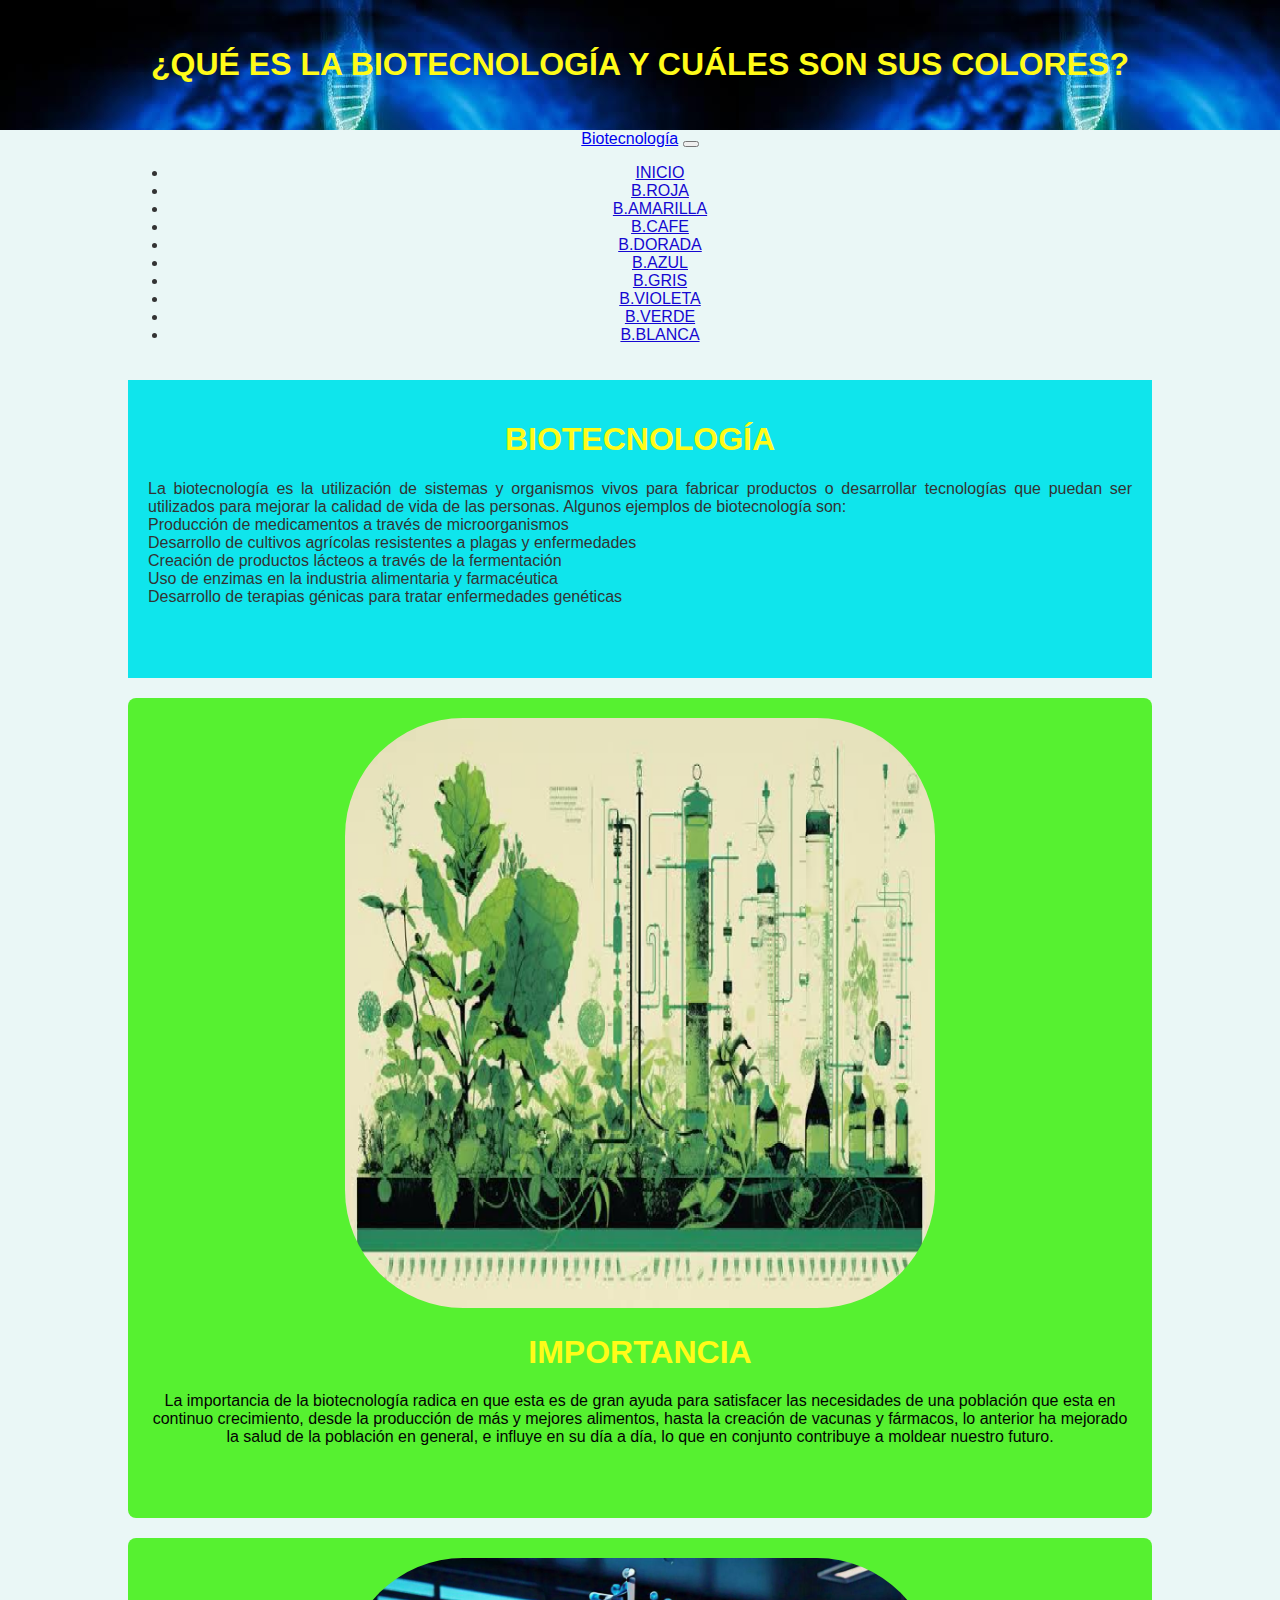
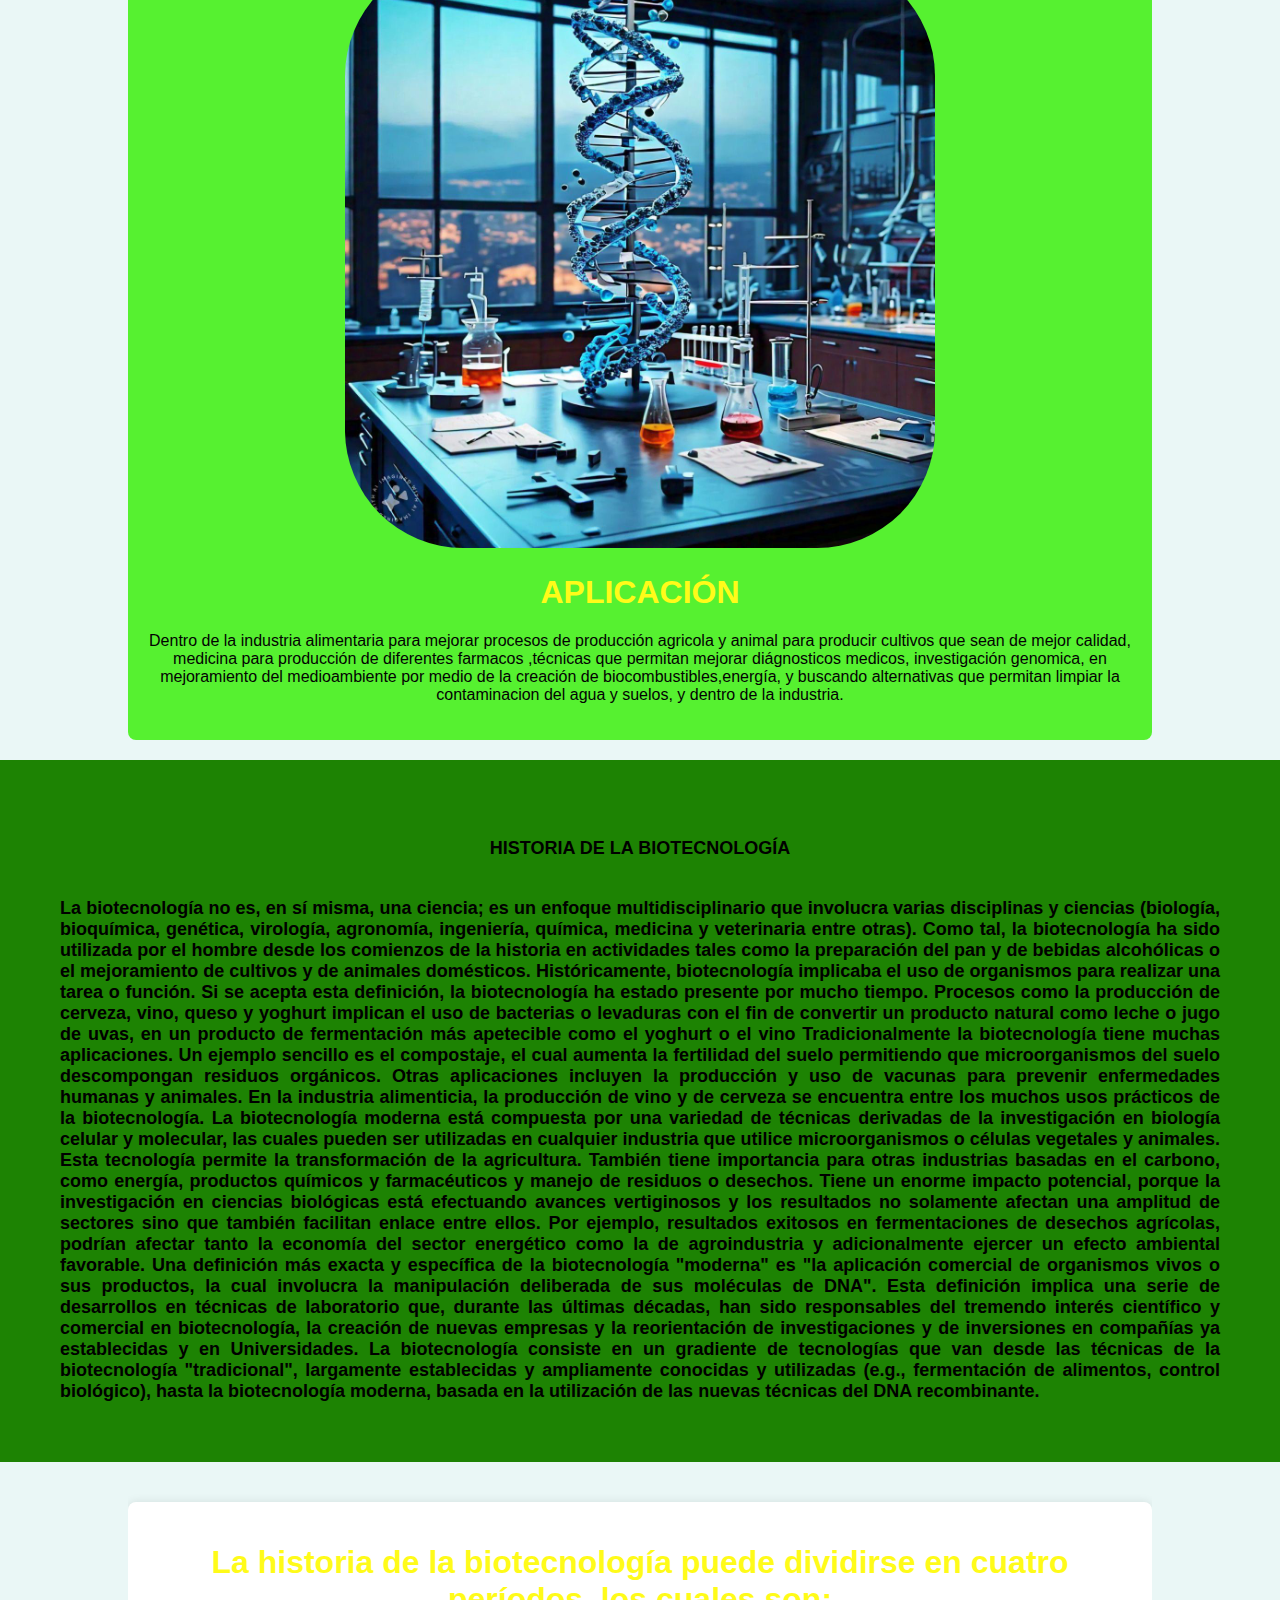
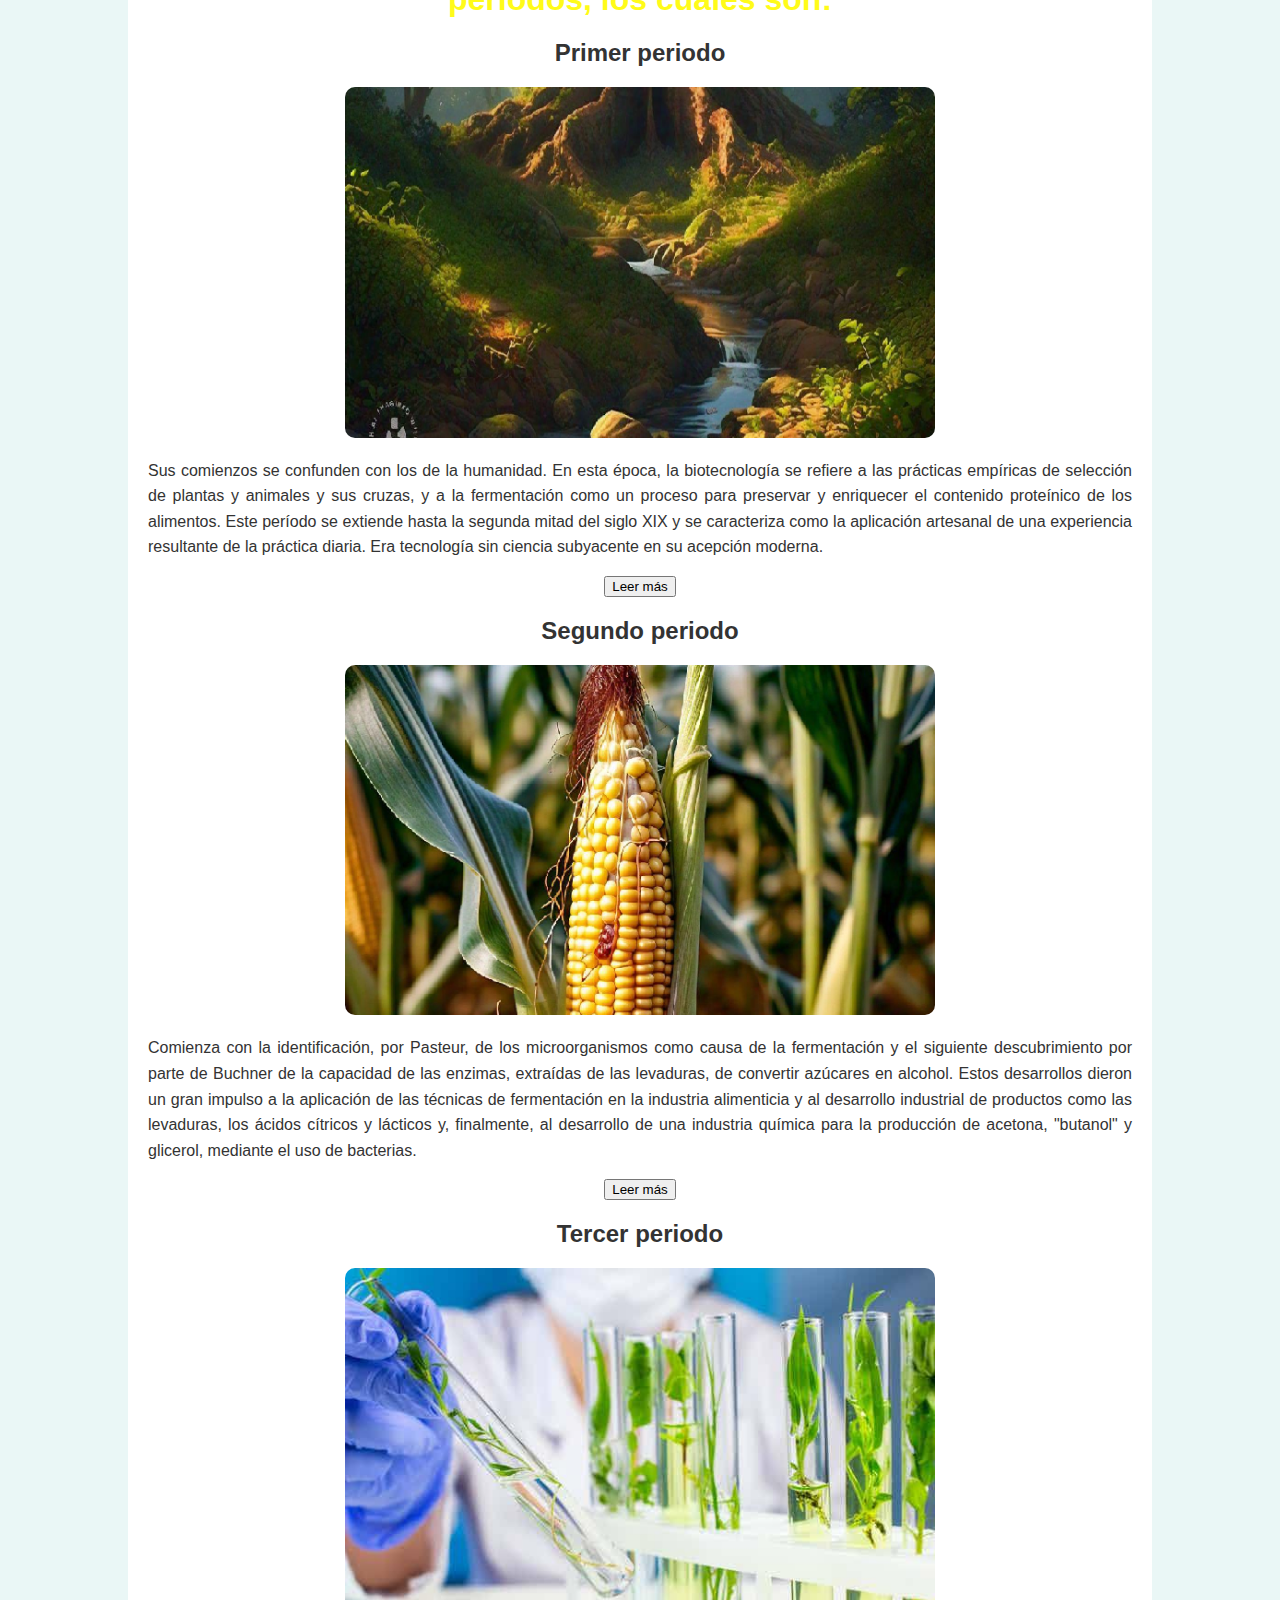
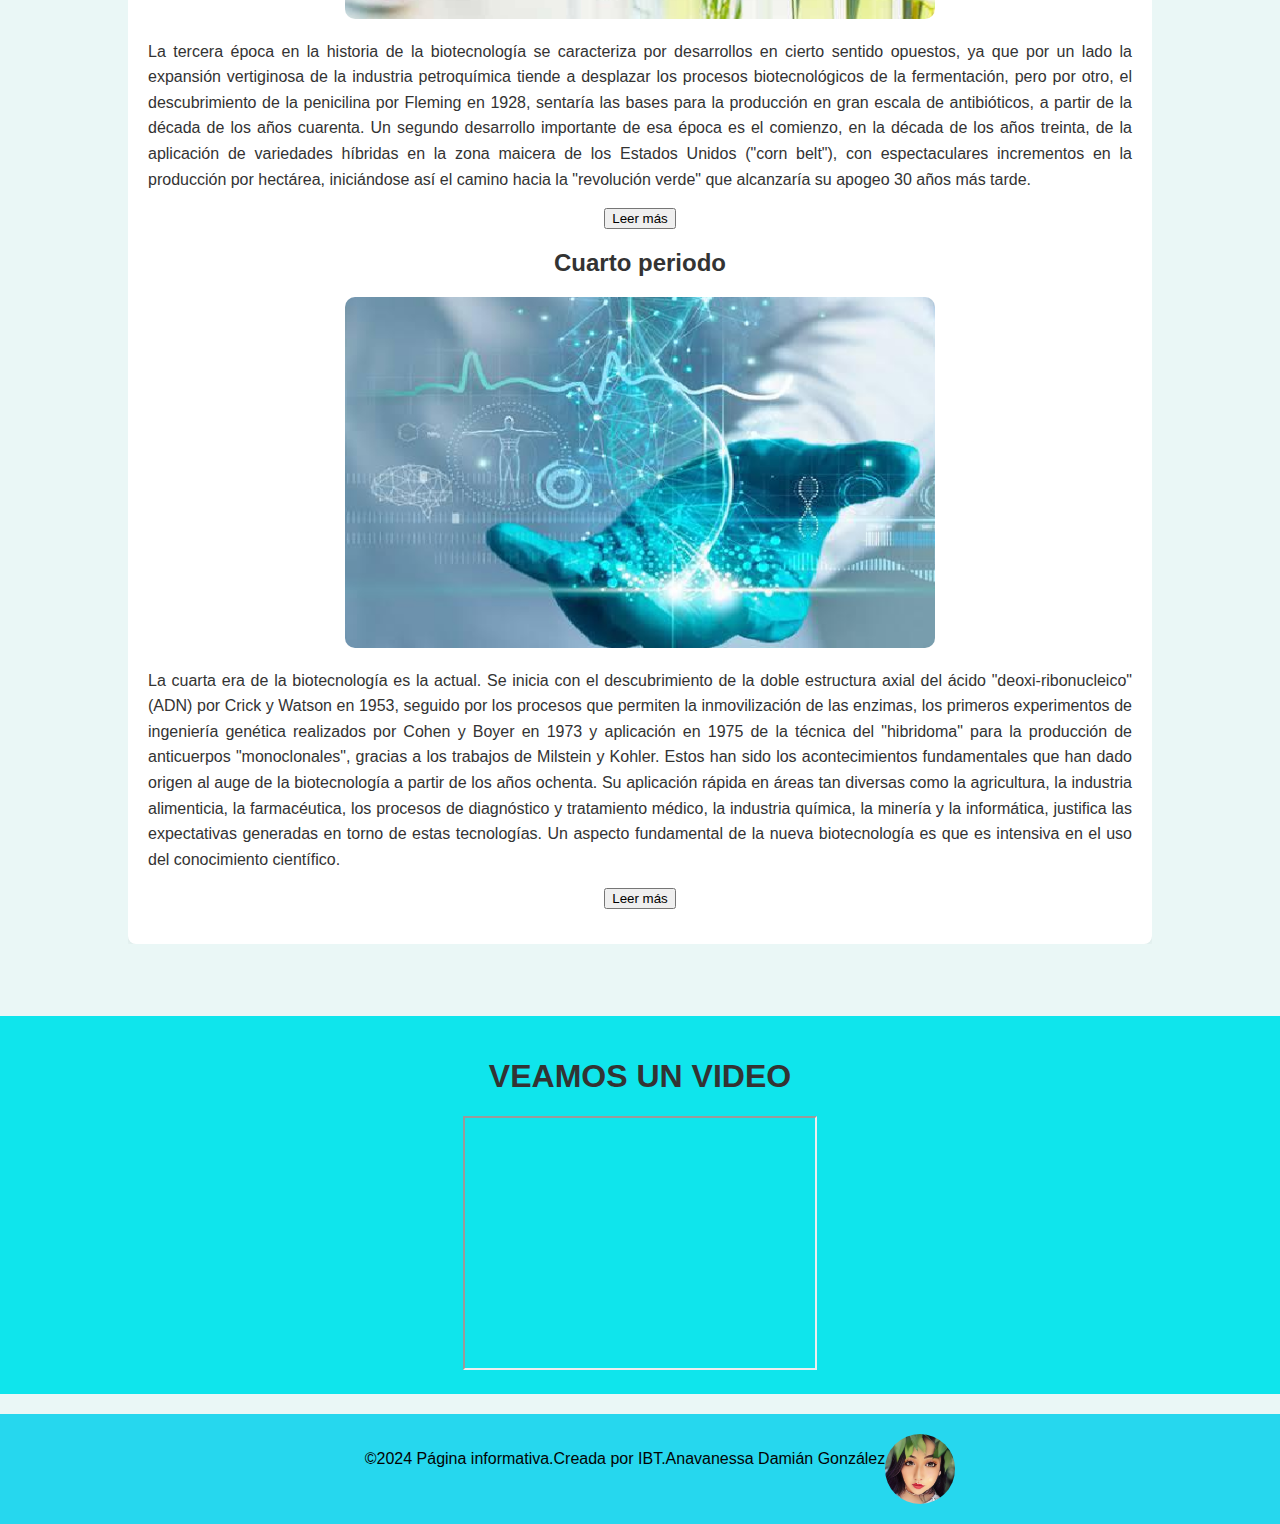
<file: index.html>
<!DOCTYPE html>
<html lang="es">
<head>
    <meta charset="UTF-8">
    <meta http-equiv="X-UA-Compatible" content="IE=edge">
    <meta name="viewport" content="width=device-width, initial-scale=1.0">
    <link href="https://cdn.jsdelivr.net/npm/bootstrap@5.1.3/dist/css/bootstrap.min.css" rel="stylesheet" integrity="sha384-1BmE4kWBq78iYhFldvKuhfTAU6auU8tT94WrHftjDbrCEXSU1oBoqyl2QvZ6jIW3" crossorigin="anonymous">
    <link rel="stylesheet" href="estiloinfografia.css">
    <script defer src="main1.js"></script>
    <title>MI PROYECTO PERSONAL</title>
</head>
<body>
    
    <header>
        <div class="container">
            <h1>¿QUÉ ES LA BIOTECNOLOGÍA Y CUÁLES SON SUS COLORES?</h1>
        </div>
    </header>

    <nav class="navbar navbar-expand-lg navbar-light bg-light">
        <div class="container">
            <a class="navbar-brand" href="#">Biotecnología</a>
            <button class="navbar-toggler" type="button" data-bs-toggle="collapse" data-bs-target="#navbarNav"
                aria-controls="navbarNav" aria-expanded="false" aria-label="Toggle navigation">
                <span class="navbar-toggler-icon"></span>
            </button>
            <div class="collapse navbar-collapse" id="navbarNav">
                <ul class="navbar-nav">
                    <li class="nav-item">
                        <a class="nav-link" href="index.html">INICIO</a>
                    </li>
                    <li class="nav-item">
                        <a class="nav-link" href="broja.html">B.ROJA</a>
                    </li>
                    <li class="nav-item">
                        <a class="nav-link" href="bamarilla.html">B.AMARILLA</a>
                    </li>
                    <li class="nav-item">
                        <a class="nav-link" href="bcafe.html">B.CAFE</a>
                    </li>
                    <li class="nav-item">
                        <a class="nav-link" href="bdorada.html">B.DORADA</a>
                    </li>
                    <li class="nav-item">
                        <a class="nav-link" href="bazul.html">B.AZUL</a>
                    </li>
                    <li class="nav-item">
                        <a class="nav-link" href="bgris.html">B.GRIS</a>
                    </li>
                    <li class="nav-item">
                        <a class="nav-link" href="bvioleta.html">B.VIOLETA</a>
                    </li>
                    <li class="nav-item">
                        <a class="nav-link" href="bverde.html">B.VERDE</a>
                    </li>
                    <li class="nav-item">
                        <a class="nav-link" href="bblanca.html">B.BLANCA</a>
                    </li>
                </ul>
            </div>
        </div>
    </nav>
    <div class="container">
        <div class="row">
            <div class="col-lg-12">
                <div class="divisor1">
                    
                    <h1>BIOTECNOLOGÍA</h1>
                    <p> La biotecnología es la utilización de sistemas y organismos vivos para fabricar productos o desarrollar
                        tecnologías que puedan ser utilizados para mejorar la calidad de vida de las personas.
            
                        Algunos ejemplos de biotecnología son:
                        <br>
                        Producción de medicamentos a través de microorganismos
                        <br>
                        Desarrollo de cultivos agrícolas resistentes a plagas y enfermedades
                        <br>
                        Creación de productos lácteos a través de la fermentación
                        <br>
                        Uso de enzimas en la industria alimentaria y farmacéutica
                        <br>
                        Desarrollo de terapias génicas para tratar enfermedades genéticas </p>
                  <br>
                  <br>
                </div>
            </div>
        </div>
    </div>

    <div class="container">
        <div class="row">
            <div class="col-lg-6">
                <div class="info">
                    <img src="imagenbiot1.png" alt="imagen de la importancia">
                    <h1>IMPORTANCIA</h1>
                    <p>La importancia de la biotecnología radica en que esta es de gran ayuda para satisfacer
                 las necesidades de una población que esta en continuo crecimiento, desde la producción
                  de más y mejores alimentos, hasta la creación de vacunas y fármacos, lo anterior ha 
                  mejorado la salud de la población en general, e influye en su día a día, lo que 
                  en conjunto contribuye a moldear nuestro futuro.</p>
                  <br>
                  <br>
                </div>
            </div>
            <div class="col-lg-6">
                <div class="info">
                <img src="adn.jpeg" alt="Timagen de aplicacion">
            <h1>APLICACIÓN</h1>
            <p> Dentro de la industria alimentaria para mejorar procesos de producción agricola y animal
                 para producir cultivos que sean de mejor calidad, medicina para producción de diferentes 
                 farmacos ,técnicas que permitan mejorar diágnosticos medicos, investigación genomica, 
                 en mejoramiento del medioambiente por medio de la creación de biocombustibles,energía,
                 y buscando alternativas que permitan limpiar la contaminacion del agua y suelos, y
                  dentro de la industria. </p>

                </div>
            </div>
        </div>
    </div>

    <div class="divisorinfo">
        
        <h6> <p>HISTORIA DE LA BIOTECNOLOGÍA</p>
            <br>
            La biotecnología no es, en sí misma, una ciencia; es un enfoque multidisciplinario que involucra varias 
            disciplinas y ciencias (biología, bioquímica, genética, virología, agronomía, ingeniería, química, medicina 
            y veterinaria entre otras).
            Como tal, la biotecnología ha sido utilizada por el hombre desde los comienzos de la historia en 
            actividades tales como la preparación del pan y de bebidas alcohólicas o el mejoramiento de cultivos y 
            de animales domésticos. Históricamente, biotecnología implicaba el uso de organismos para realizar una 
            tarea o función. Si se acepta esta definición, la biotecnología ha estado presente por mucho tiempo. 
            Procesos como la producción de cerveza, vino, queso y yoghurt implican el uso de bacterias o levaduras 
            con el fin de convertir un producto natural como leche o jugo de uvas, en un producto de fermentación 
            más apetecible como el yoghurt o el vino Tradicionalmente la biotecnología tiene muchas aplicaciones. 
            Un ejemplo sencillo es el compostaje, el cual aumenta la fertilidad del suelo permitiendo que 
            microorganismos del suelo descompongan residuos orgánicos. Otras aplicaciones incluyen la 
            producción y uso de vacunas para prevenir enfermedades humanas y animales. En la industria 
            alimenticia, la producción de vino y de cerveza se encuentra entre los muchos usos prácticos de la 
            biotecnología. 
            La biotecnología moderna está compuesta por una variedad de técnicas derivadas de la investigación en 
            biología celular y molecular, las cuales pueden ser utilizadas en cualquier industria que utilice 
            microorganismos o células vegetales y animales. Esta tecnología permite la transformación de la 
            agricultura. También tiene importancia para otras industrias basadas en el carbono, como energía, 
            productos químicos y farmacéuticos y manejo de residuos o desechos. Tiene un enorme impacto 
            potencial, porque la investigación en ciencias biológicas está efectuando avances vertiginosos y los 
            resultados no solamente afectan una amplitud de sectores sino que también facilitan enlace entre ellos. 
            Por ejemplo, resultados exitosos en fermentaciones de desechos agrícolas, podrían afectar tanto la 
            economía del sector energético como la de agroindustria y adicionalmente ejercer un efecto ambiental 
            favorable. Una definición más exacta y específica de la biotecnología "moderna" es "la aplicación 
            comercial de organismos vivos o sus productos, la cual involucra la manipulación deliberada de sus 
            moléculas de DNA". Esta definición implica una serie de desarrollos en técnicas de laboratorio que, 
            durante las últimas décadas, han sido responsables del tremendo interés científico y comercial en 
            biotecnología, la creación de nuevas empresas y la reorientación de investigaciones y de inversiones en 
            compañías ya establecidas y en Universidades. 
            La biotecnología consiste en un gradiente de tecnologías que van desde las técnicas de la biotecnología 
            "tradicional", largamente establecidas y ampliamente conocidas y utilizadas (e.g., fermentación de 
            alimentos, control biológico), hasta la biotecnología moderna, basada en la utilización de las nuevas 
            técnicas del DNA recombinante.
        </h6>
    </div>

    <div class="container">
        <div class="infografia">
            <div class="section">
                <h1>La historia de la biotecnología puede dividirse en cuatro períodos, los cuales son:</h1>
                <h2>Primer periodo</h2>
                <img src="periodo1.png" alt="imagen de plantas">
                <div id="contenido1">
                    
                <p>Sus comienzos se confunden con los de la humanidad. En esta época, la biotecnología se refiere a 
                    las prácticas empíricas de selección de plantas y animales y sus cruzas, y a la fermentación como
                     un proceso para preservar y enriquecer el contenido proteínico de los alimentos. Este período se
                      extiende hasta la segunda mitad del siglo XIX y se caracteriza como la aplicación artesanal de 
                      una experiencia resultante de la práctica diaria. Era tecnología sin ciencia subyacente en su 
                      acepción moderna.</p>
                </div>
                <button onclick="muestra_oculta('contenido1')" class="btn btn-primary" >Leer más</button>
                </div>

            <div class="section">
                <h2>Segundo periodo</h2>
                <img src="periodo2.png" alt="imagen de maiz">
                <div id="contenido2">
                <p> Comienza con la identificación, por Pasteur, de los microorganismos como causa de la 
                    fermentación y el siguiente descubrimiento por parte de Buchner de la capacidad de las enzimas, 
                    extraídas de las levaduras, de convertir azúcares en alcohol. Estos desarrollos dieron un gran
                     impulso a la aplicación de las técnicas de fermentación en la industria alimenticia y al 
                     desarrollo industrial de productos como las levaduras, los ácidos cítricos y lácticos y,
                      finalmente, al desarrollo de una industria química para la producción de acetona, "butanol"
                       y glicerol, mediante el uso de bacterias.

                </p>
            </div>
            <button onclick="muestra_oculta('contenido2')" class="btn btn-primary" >Leer más</button>
            </div>
            <div class="section">
                <h2>Tercer periodo</h2>
                <div id="contenido3">
                <img src="periodo3.png" alt="Imagen de tubos">
                <p> La tercera época en la historia de la biotecnología se caracteriza por desarrollos en cierto sentido
                     opuestos, ya que por un lado la expansión vertiginosa de la industria petroquímica tiende a desplazar
                      los procesos biotecnológicos de la fermentación, pero por otro, el descubrimiento de la penicilina por
                       Fleming en 1928, sentaría las bases para la producción en gran escala de antibióticos, a partir de la 
                       década de los años cuarenta. Un segundo desarrollo importante de esa época es el comienzo, en la década
                        de los años treinta, de la aplicación de variedades híbridas en la zona maicera de los Estados Unidos 
                        ("corn belt"), con espectaculares incrementos en la producción por hectárea, iniciándose así el camino 
                        hacia la "revolución verde" que alcanzaría su apogeo 30 años más tarde. </p>
            </div>
            <button onclick="muestra_oculta('contenido3')" class="btn btn-primary" >Leer más</button>
            </div>
            <div class="section">
                <h2>Cuarto periodo</h2>
                <div id="contenido4">
                <img src="periodo4.png" alt="imagen de biotecnologia avanzada">
                <p>  La cuarta era de la biotecnología es la actual. Se inicia con el descubrimiento de la doble
                     estructura axial del ácido "deoxi-ribonucleico" (ADN) por Crick y Watson en 1953, seguido por 
                     los procesos que permiten la inmovilización de las enzimas, los primeros experimentos de ingeniería
                      genética realizados por Cohen y Boyer en 1973 y aplicación en 1975 de la técnica del "hibridoma"
                       para la producción de anticuerpos "monoclonales", gracias a los trabajos de Milstein y Kohler.
                        Estos han sido los acontecimientos fundamentales que han dado origen al auge de la biotecnología 
                        a partir de los años ochenta. Su aplicación rápida en áreas tan diversas como la agricultura, la
                         industria alimenticia, la farmacéutica, los procesos de diagnóstico y tratamiento médico, la
                          industria química, la minería y la informática, justifica las expectativas generadas en torno
                           de estas tecnologías. Un aspecto fundamental de la nueva biotecnología es que es intensiva en 
                           el uso del conocimiento científico.</p>
            </div> <button onclick="muestra_oculta('contenido4')" class="btn btn-primary" >Leer más</button>
            </div>
        </div>
    </div>
    <br><br><br><br>

    <div class="divisor1">
        <h1>VEAMOS UN VIDEO</h1>
        <iframe width="350" height="250" src="https://www.youtube.com/embed/7p5szEOjMw4?si=6zX21-XvbB3aNCsq" 
        title="YouTube video player" allow="accelerometer; autoplay;
         clipboard-write; encrypted-media; gyroscope; picture-in-picture; web-share"
          referrerpolicy="strict-origin-when-cross-origin" allowfullscreen></iframe>

    </div>
    
    <footer class="footer">
        <p>©2024 Página informativa.Creada por IBT.Anavanessa Damián González
        </p>
        <img src="a1.png" alt="avatar del creador">
    </footer>

    <script src="https://cdn.jsdelivr.net/npm/bootstrap@5.3.0-alpha2/dist/js/bootstrap.bundle.min.js" integrity="sha384-qKXV1j0HvMUeCBQ+QVp7JcfGl760yU08IQ+GpUo5hlbpg51QRiuqHAJz8+BrxE/N" crossorigin="anonymous"></script>
    
</body>
</html>
</file>
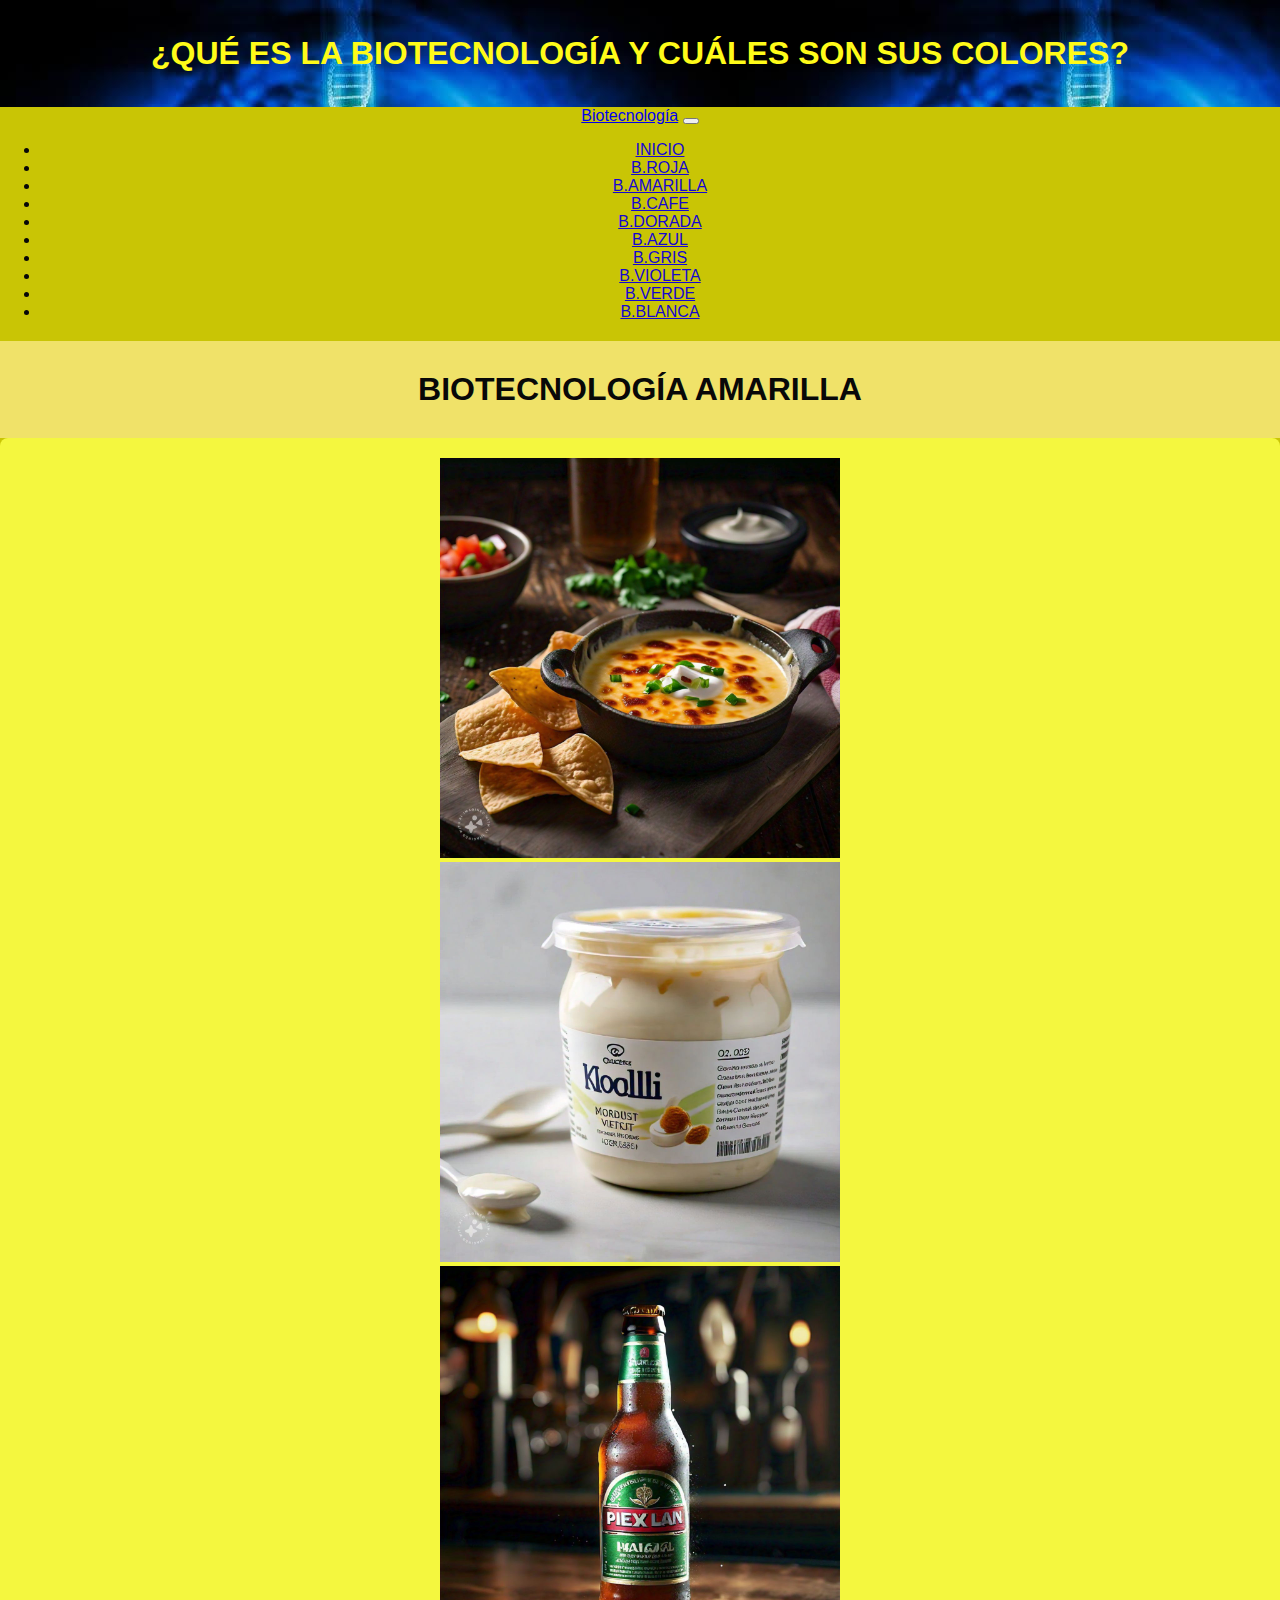
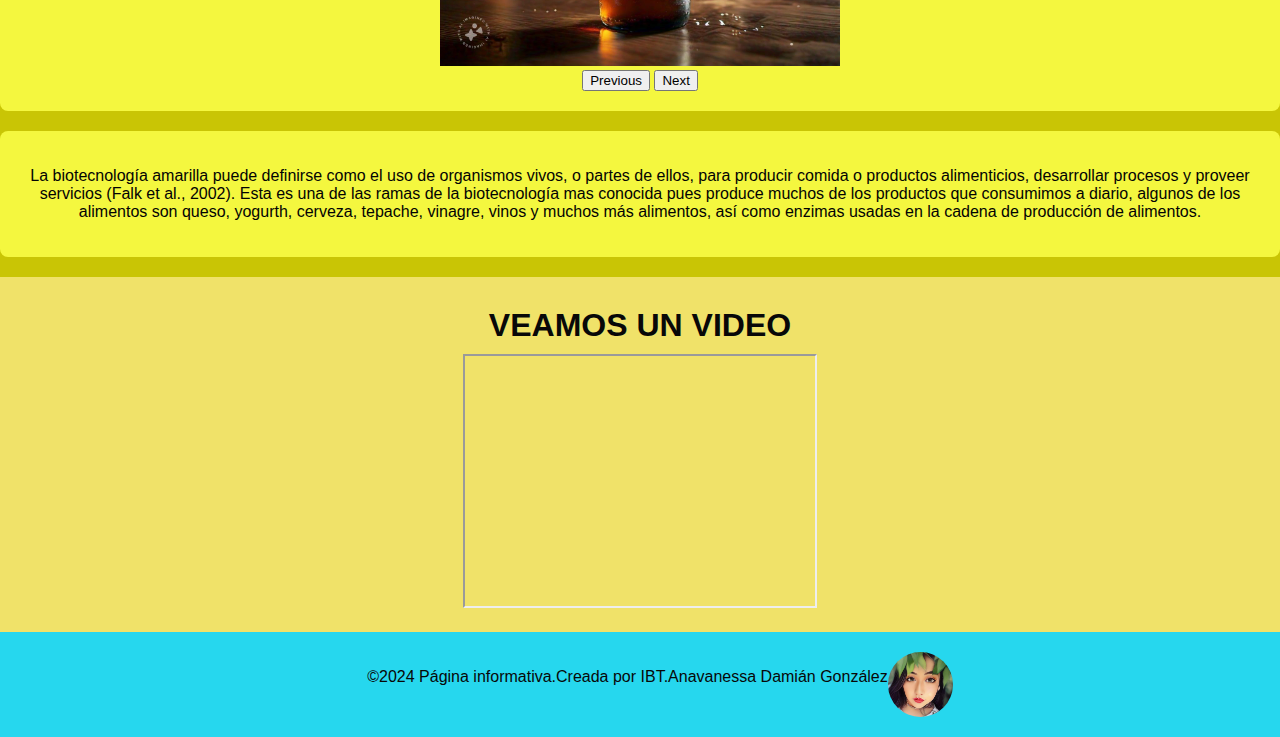
<file: bamarilla.html>
<!DOCTYPE html>
<html lang="en">

<head>
    <meta charset="UTF-8">
    <meta http-equiv="X-UA-Compatible" content="IE=edge">
    <meta name="viewport" content="width=device-width, initial-scale=1.0">
    <!-- Para llamar al archivo CSS de Bootstrap -->
    <link href="https://cdn.jsdelivr.net/npm/bootstrap@5.1.3/dist/css/bootstrap.min.css" rel="stylesheet"
        integrity="sha384-1BmE4kWBq78iYhFldvKuhfTAU6auU8tT94WrHftjDbrCEXSU1oBoqyl2QvZ6jIW3" crossorigin="anonymous">
    <link rel="stylesheet" href="estiloamarilla.css">
    <!-- Para llamar al archivo de JavaScript -->
    <script defer src="main1.js"></script>
    <title>MI PROYECTO PERSONAL</title>

</head>

<body>
    <header>
        <div class="container">
            <h1>¿QUÉ ES LA BIOTECNOLOGÍA Y CUÁLES SON SUS COLORES?</h1>
        </div>
    </header>

    <nav class="navbar navbar-expand-lg navbar-light bg-light">
        <div class="container">
            <a class="navbar-brand" href="#">Biotecnología</a>
            <button class="navbar-toggler" type="button" data-bs-toggle="collapse" data-bs-target="#navbarNav"
                aria-controls="navbarNav" aria-expanded="false" aria-label="Toggle navigation">
                <span class="navbar-toggler-icon"></span>
            </button>
            <div class="collapse navbar-collapse" id="navbarNav">
                <ul class="navbar-nav">
                    <li class="nav-item">
                        <a class="nav-link" href="index.html">INICIO</a>
                    </li>
                    <li class="nav-item">
                        <a class="nav-link" href="broja.html">B.ROJA</a>
                    </li>
                    <li class="nav-item">
                        <a class="nav-link" href="bamarilla.html">B.AMARILLA</a>
                    </li>
                    <li class="nav-item">
                        <a class="nav-link" href="bcafe.html">B.CAFE</a>
                    </li>
                    <li class="nav-item">
                        <a class="nav-link" href="bdorada.html">B.DORADA</a>
                    </li>
                    <li class="nav-item">
                        <a class="nav-link" href="bazul.html">B.AZUL</a>
                    </li>
                    <li class="nav-item">
                        <a class="nav-link" href="bgris.html">B.GRIS</a>
                    </li>
                    <li class="nav-item">
                        <a class="nav-link" href="bvioleta.html">B.VIOLETA</a>
                    </li>
                    <li class="nav-item">
                        <a class="nav-link" href="bverde.html">B.VERDE</a>
                    </li>
                    <li class="nav-item">
                        <a class="nav-link" href="bblanca.html">B.BLANCA</a>
                    </li>
                </ul>
            </div>
        </div>
    </nav>

    <div class="divisor1">
        <h1>BIOTECNOLOGÍA AMARILLA</h1>
    </div>

    <div class="container">
        <div class="row">
            <div class="col-lg-6">
                <div class="recuadroamarilla">
             <!-- contenedor para poner una carrusel de bootstrap -->
 <div id="carouselExampleControls" class="carousel slide" data-bs-ride="carousel">
  <div class="carousel-inner">
    <div class="carousel-item active">
      <img src="amarilla1.jpg" class="d-block w-100" alt="Imagen de primeras medicinas">
    </div>
    <div class="carousel-item">
      <img src="amarilla2.jpg" class="d-block w-100" alt="imagen de hongo">
    </div>
    <div class="carousel-item">
      <img src="amarilla3.jpg" class="d-block w-100" alt="imagen de laboratorio">
    </div>
  </div>
  <button class="carousel-control-prev" type="button" data-bs-target="#carouselExampleControls" data-bs-slide="prev">
    <span class="carousel-control-prev-icon" aria-hidden="true"></span>
    <span class="visually-hidden">Previous</span>
  </button>
  <button class="carousel-control-next" type="button" data-bs-target="#carouselExampleControls" data-bs-slide="next">
    <span class="carousel-control-next-icon" aria-hidden="true"></span>
    <span class="visually-hidden">Next</span>
  </button>
</div>
<!-- aqui termina carrusel de bootstrap -->
            
</div>
</div>
<div class="col-lg-6">
        <div class="recuadroamarilla">
            
            <p>La biotecnología amarilla puede definirse como el uso de organismos vivos, o partes de ellos, para producir 
                comida o productos alimenticios, desarrollar procesos y proveer servicios (Falk et al., 2002). Esta es una de
                 las ramas de la biotecnología mas conocida pues produce muchos de los productos que consumimos a diario, 
                 algunos de los alimentos son queso, yogurth, cerveza, tepache, vinagre, vinos y muchos más alimentos, así  
                 como enzimas usadas en la cadena de producción de alimentos.</p>
                </div>
            </div>
        </div>
    </div>

    <div class="divisor1">
        <h1>VEAMOS UN VIDEO</h1>
        <iframe width="350" height="250" src="https://www.youtube.com/embed/0p9TkrQcV14?si=f8JEc9QzsPcxSFJ2"
         title="YouTube video player"  allow="accelerometer; autoplay; 
         clipboard-write; encrypted-media; gyroscope; picture-in-picture; web-share" 
        referrerpolicy="strict-origin-when-cross-origin" allowfullscreen></iframe>
    </div>

    <footer class="footer">
        <p>©2024 Página informativa.Creada por IBT.Anavanessa Damián González</p>
        <img src="a1.png" alt="avatar del creador">
    </footer>

    <script src="https://cdn.jsdelivr.net/npm/bootstrap@5.3.0-alpha2/dist/js/bootstrap.bundle.min.js"
        integrity="sha384-qKXV1j0HvMUeCBQ+QVp7JcfGl760yU08IQ+GpUo5hlbpg51QRiuqHAJz8+BrxE/N" crossorigin="anonymous"></script>
</body>

</html>
</file>
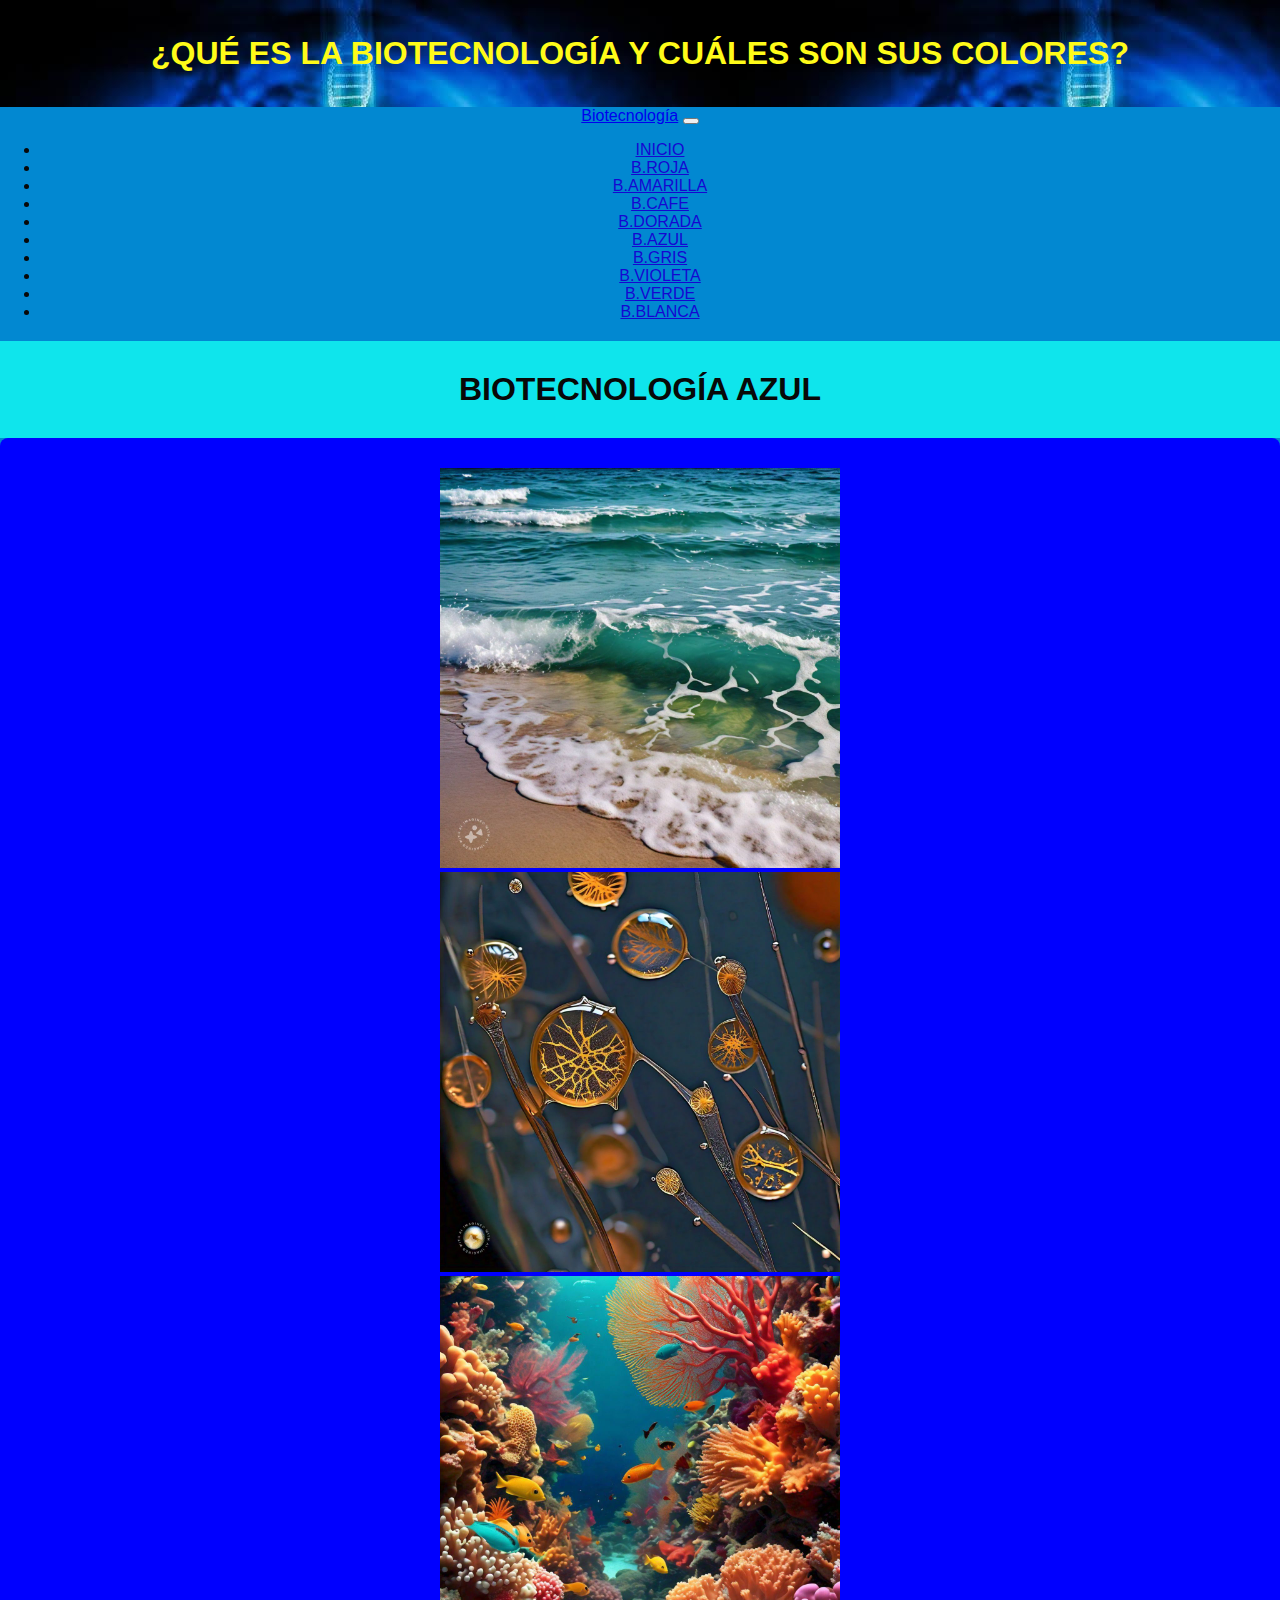
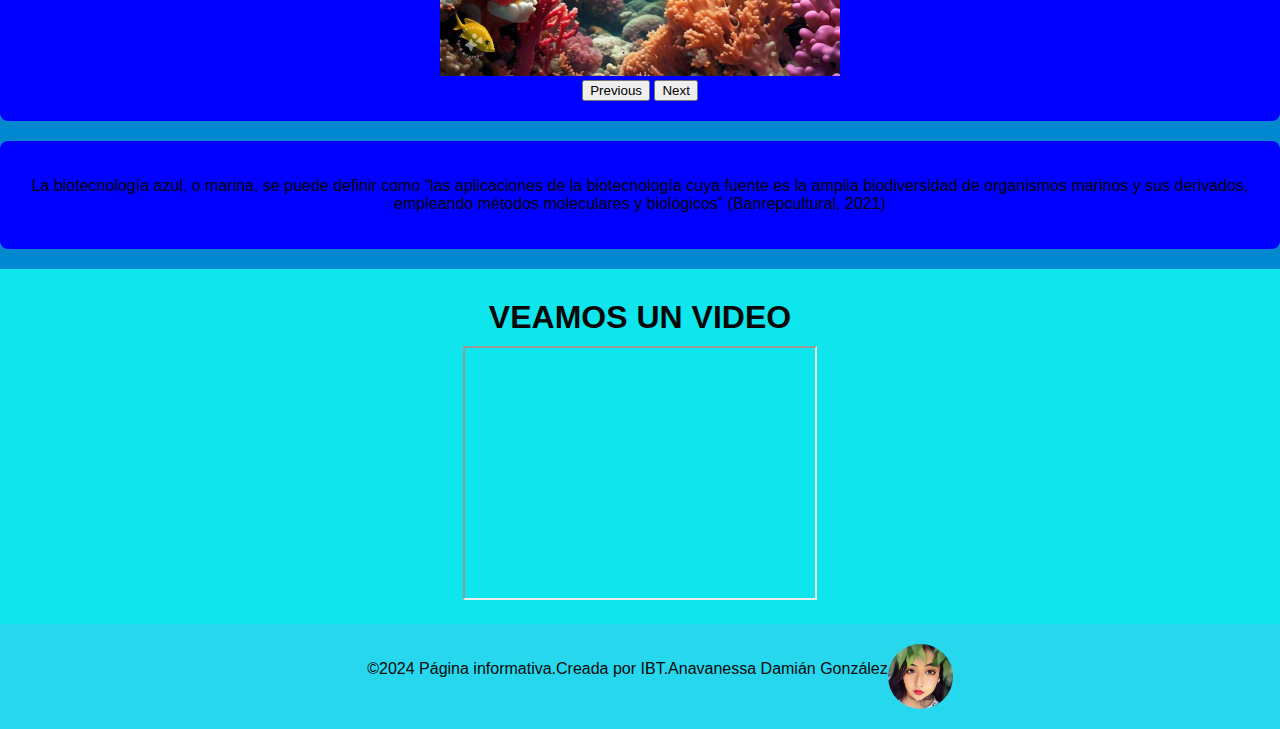
<file: bazul.html>
<!DOCTYPE html>
<html lang="en">

<head>
    <meta charset="UTF-8">
    <meta http-equiv="X-UA-Compatible" content="IE=edge">
    <meta name="viewport" content="width=device-width, initial-scale=1.0">
    <!-- Para llamar al archivo CSS de Bootstrap -->
    <link href="https://cdn.jsdelivr.net/npm/bootstrap@5.1.3/dist/css/bootstrap.min.css" rel="stylesheet"
        integrity="sha384-1BmE4kWBq78iYhFldvKuhfTAU6auU8tT94WrHftjDbrCEXSU1oBoqyl2QvZ6jIW3" crossorigin="anonymous">
    <link rel="stylesheet" href="estiloazul.css">
    <!-- Para llamar al archivo de JavaScript -->
    <script defer src="main1.js"></script>
    <title>MI PROYECTO PERSONAL</title>

</head>

<body>
    <header>
        <div class="container">
            <h1>¿QUÉ ES LA BIOTECNOLOGÍA Y CUÁLES SON SUS COLORES?</h1>
        </div>
    </header>

    <nav class="navbar navbar-expand-lg navbar-light bg-light">
        <div class="container">
            <a class="navbar-brand" href="#">Biotecnología</a>
            <button class="navbar-toggler" type="button" data-bs-toggle="collapse" data-bs-target="#navbarNav"
                aria-controls="navbarNav" aria-expanded="false" aria-label="Toggle navigation">
                <span class="navbar-toggler-icon"></span>
            </button>
            <div class="collapse navbar-collapse" id="navbarNav">
                <ul class="navbar-nav">
                    <li class="nav-item">
                        <a class="nav-link" href="index.html">INICIO</a>
                    </li>
                    <li class="nav-item">
                        <a class="nav-link" href="broja.html">B.ROJA</a>
                    </li>
                    <li class="nav-item">
                        <a class="nav-link" href="bamarilla.html">B.AMARILLA</a>
                    </li>
                    <li class="nav-item">
                        <a class="nav-link" href="bcafe.html">B.CAFE</a>
                    </li>
                    <li class="nav-item">
                        <a class="nav-link" href="bdorada.html">B.DORADA</a>
                    </li>
                    <li class="nav-item">
                        <a class="nav-link" href="bazul.html">B.AZUL</a>
                    </li>
                    <li class="nav-item">
                        <a class="nav-link" href="bgris.html">B.GRIS</a>
                    </li>
                    <li class="nav-item">
                        <a class="nav-link" href="bvioleta.html">B.VIOLETA</a>
                    </li>
                    <li class="nav-item">
                        <a class="nav-link" href="bverde.html">B.VERDE</a>
                    </li>
                    <li class="nav-item">
                        <a class="nav-link" href="bblanca.html">B.BLANCA</a>
                    </li>
                </ul>
            </div>
        </div>
    </nav>

    <div class="divisor1">
        <h1>BIOTECNOLOGÍA AZUL</h1>
    </div>

    <div class="container">
        <div class="row">
            <div class="col-lg-6">
                <div class="recuadroazul">
                    <h1></h1>
                     <!-- contenedor para poner una carrusel de bootstrap -->
         <div id="carouselExampleControls" class="carousel slide" data-bs-ride="carousel">
          <div class="carousel-inner">
            <div class="carousel-item active">
              <img src="azul1.jpg" class="d-block w-100" alt="Imagen de oceano">
            </div>
            <div class="carousel-item">
              <img src="azul2.jpg" class="d-block w-100" alt="imagen de microorganismos">
            </div>
            <div class="carousel-item">
              <img src="azul3.jpeg" class="d-block w-100" alt="imagen de arrecife">
            </div>
          </div>
          <button class="carousel-control-prev" type="button" data-bs-target="#carouselExampleControls" data-bs-slide="prev">
            <span class="carousel-control-prev-icon" aria-hidden="true"></span>
            <span class="visually-hidden">Previous</span>
          </button>
          <button class="carousel-control-next" type="button" data-bs-target="#carouselExampleControls" data-bs-slide="next">
            <span class="carousel-control-next-icon" aria-hidden="true"></span>
            <span class="visually-hidden">Next</span>
          </button>
        </div>
        <!-- aqui termina carrusel de bootstrap -->
                    
                </div>
            </div>
            <div class="col-lg-6">
                <div class="recuadroazul">
                    <p>La biotecnología azul, o marina, se puede definir como “las aplicaciones de la biotecnología cuya fuente es 
                        la amplia biodiversidad de organismos marinos y sus derivados, empleando métodos moleculares y biológicos” 
                        (Banrepcultural, 2021) </p>
                </div>
            </div>
        </div>
    </div>

    <div class="divisor1">
        <h1>VEAMOS UN VIDEO</h1>
        <iframe width="350" height="250" src="https://www.youtube.com/embed/j7OWlNd4ggc?si=Ouq-o4FAb-RQHRVE" 
        title="YouTube video player"  allow="accelerometer; autoplay; clipboard-write;
         encrypted-media; gyroscope; picture-in-picture; web-share" referrerpolicy="strict-origin-when-cross-origin"
          allowfullscreen></iframe>
    </div>

    <footer class="footer">
        <p>©2024 Página informativa.Creada por IBT.Anavanessa Damián González</p>
        <img src="a1.png" alt="avatar del creador">
    </footer>

    <script src="https://cdn.jsdelivr.net/npm/bootstrap@5.3.0-alpha2/dist/js/bootstrap.bundle.min.js"
        integrity="sha384-qKXV1j0HvMUeCBQ+QVp7JcfGl760yU08IQ+GpUo5hlbpg51QRiuqHAJz8+BrxE/N" crossorigin="anonymous"></script>
</body>

</html>
</file>
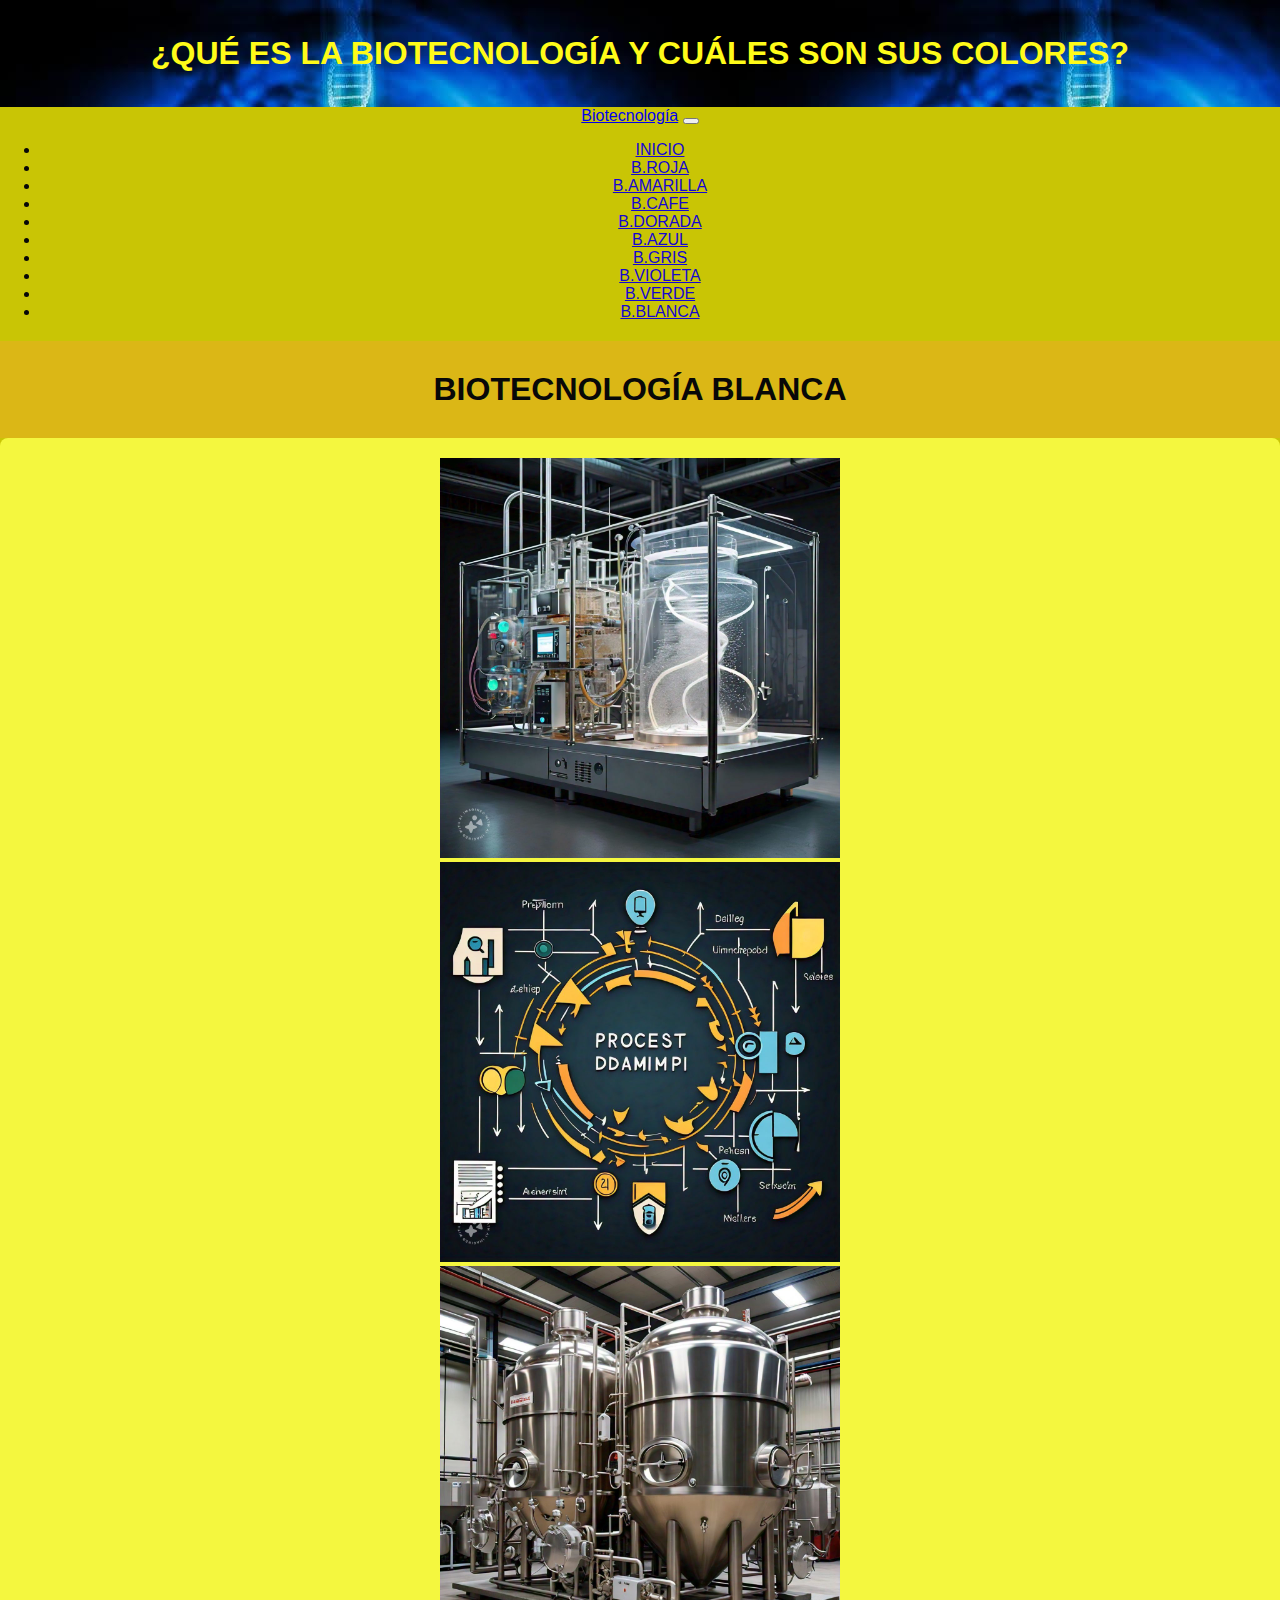
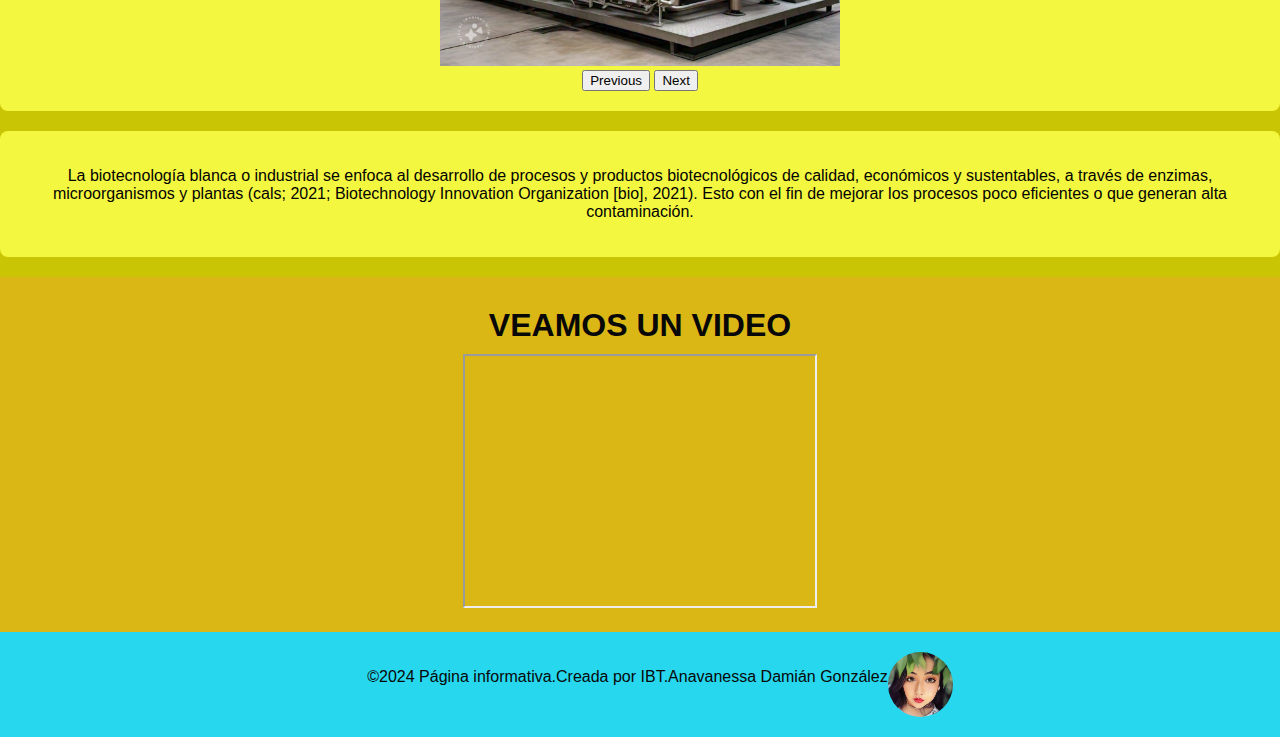
<file: bblanca.html>
<!DOCTYPE html>
<html lang="en">

<head>
    <meta charset="UTF-8">
    <meta http-equiv="X-UA-Compatible" content="IE=edge">
    <meta name="viewport" content="width=device-width, initial-scale=1.0">
    <!-- Para llamar al archivo CSS de Bootstrap -->
    <link href="https://cdn.jsdelivr.net/npm/bootstrap@5.1.3/dist/css/bootstrap.min.css" rel="stylesheet"
        integrity="sha384-1BmE4kWBq78iYhFldvKuhfTAU6auU8tT94WrHftjDbrCEXSU1oBoqyl2QvZ6jIW3" crossorigin="anonymous">
    <link rel="stylesheet" href="estiloblanca.css">
    <!-- Para llamar al archivo de JavaScript -->
    <script defer src="main1.js"></script>
    <title>MI PROYECTO PERSONAL</title>

</head>

<body>
    <header>
        <div class="container">
            <h1>¿QUÉ ES LA BIOTECNOLOGÍA Y CUÁLES SON SUS COLORES?</h1>
        </div>
    </header>

    <nav class="navbar navbar-expand-lg navbar-light bg-light">
        <div class="container">
            <a class="navbar-brand" href="#">Biotecnología</a>
            <button class="navbar-toggler" type="button" data-bs-toggle="collapse" data-bs-target="#navbarNav"
                aria-controls="navbarNav" aria-expanded="false" aria-label="Toggle navigation">
                <span class="navbar-toggler-icon"></span>
            </button>
            <div class="collapse navbar-collapse" id="navbarNav">
                <ul class="navbar-nav">
                    <li class="nav-item">
                        <a class="nav-link" href="index.html">INICIO</a>
                    </li>
                    <li class="nav-item">
                        <a class="nav-link" href="broja.html">B.ROJA</a>
                    </li>
                    <li class="nav-item">
                        <a class="nav-link" href="bamarilla.html">B.AMARILLA</a>
                    </li>
                    <li class="nav-item">
                        <a class="nav-link" href="bcafe.html">B.CAFE</a>
                    </li>
                    <li class="nav-item">
                        <a class="nav-link" href="bdorada.html">B.DORADA</a>
                    </li>
                    <li class="nav-item">
                        <a class="nav-link" href="bazul.html">B.AZUL</a>
                    </li>
                    <li class="nav-item">
                        <a class="nav-link" href="bgris.html">B.GRIS</a>
                    </li>
                    <li class="nav-item">
                        <a class="nav-link" href="bvioleta.html">B.VIOLETA</a>
                    </li>
                    <li class="nav-item">
                        <a class="nav-link" href="bverde.html">B.VERDE</a>
                    </li>
                    <li class="nav-item">
                        <a class="nav-link" href="bblanca.html">B.BLANCA</a>
                    </li>
                </ul>
            </div>
        </div>
    </nav>

    <div class="divisor1">
        <h1>BIOTECNOLOGÍA BLANCA</h1>
    </div>

    <div class="container">
        <div class="row">
            <div class="col-lg-6">
                <div class="recuadroblanca">
             <!-- contenedor para poner una carrusel de bootstrap -->
 <div id="carouselExampleControls" class="carousel slide" data-bs-ride="carousel">
  <div class="carousel-inner">
    <div class="carousel-item active">
      <img src="blanca1.jpg" class="d-block w-100" alt="Imagen de primeras medicinas">
    </div>
    <div class="carousel-item">
      <img src="blanca2.jpg" class="d-block w-100" alt="imagen de hongo">
    </div>
    <div class="carousel-item">
      <img src="blanca3.jpg" class="d-block w-100" alt="imagen de laboratorio">
    </div>
  </div>
  <button class="carousel-control-prev" type="button" data-bs-target="#carouselExampleControls" data-bs-slide="prev">
    <span class="carousel-control-prev-icon" aria-hidden="true"></span>
    <span class="visually-hidden">Previous</span>
  </button>
  <button class="carousel-control-next" type="button" data-bs-target="#carouselExampleControls" data-bs-slide="next">
    <span class="carousel-control-next-icon" aria-hidden="true"></span>
    <span class="visually-hidden">Next</span>
  </button>
</div>
<!-- aqui termina carrusel de bootstrap -->
</div>
</div>
<div class="col-lg-6">
        <div class="recuadroblanca">
            
            <p>  La biotecnología blanca o industrial se enfoca al desarrollo de procesos y productos biotecnológicos de calidad, económicos y 
                sustentables, a través de enzimas, microorganismos y plantas (cals; 2021; Biotechnology Innovation Organization [bio], 2021).
                Esto con el fin de mejorar los procesos poco eficientes o que generan alta contaminación.   </p>
            </div>
        </div>
    </div>
</div>

<div class="divisor1">
    <h1>VEAMOS UN VIDEO</h1>
    <iframe width="350" height="250" src="https://www.youtube.com/embed/MhKsU2gynNI?si=Yu-SVxGP4-GcAUCX" 
    title="YouTube video player"  allow="accelerometer; autoplay; clipboard-write;
     encrypted-media; gyroscope; picture-in-picture; web-share" 
    referrerpolicy="strict-origin-when-cross-origin" allowfullscreen></iframe>
</div>

<footer class="footer">
    <p>©2024 Página informativa.Creada por IBT.Anavanessa Damián González</p>
    <img src="a1.png" alt="avatar del creador">
</footer>

<script src="https://cdn.jsdelivr.net/npm/bootstrap@5.3.0-alpha2/dist/js/bootstrap.bundle.min.js"
    integrity="sha384-qKXV1j0HvMUeCBQ+QVp7JcfGl760yU08IQ+GpUo5hlbpg51QRiuqHAJz8+BrxE/N" crossorigin="anonymous"></script>
</body>

</html>
</file>
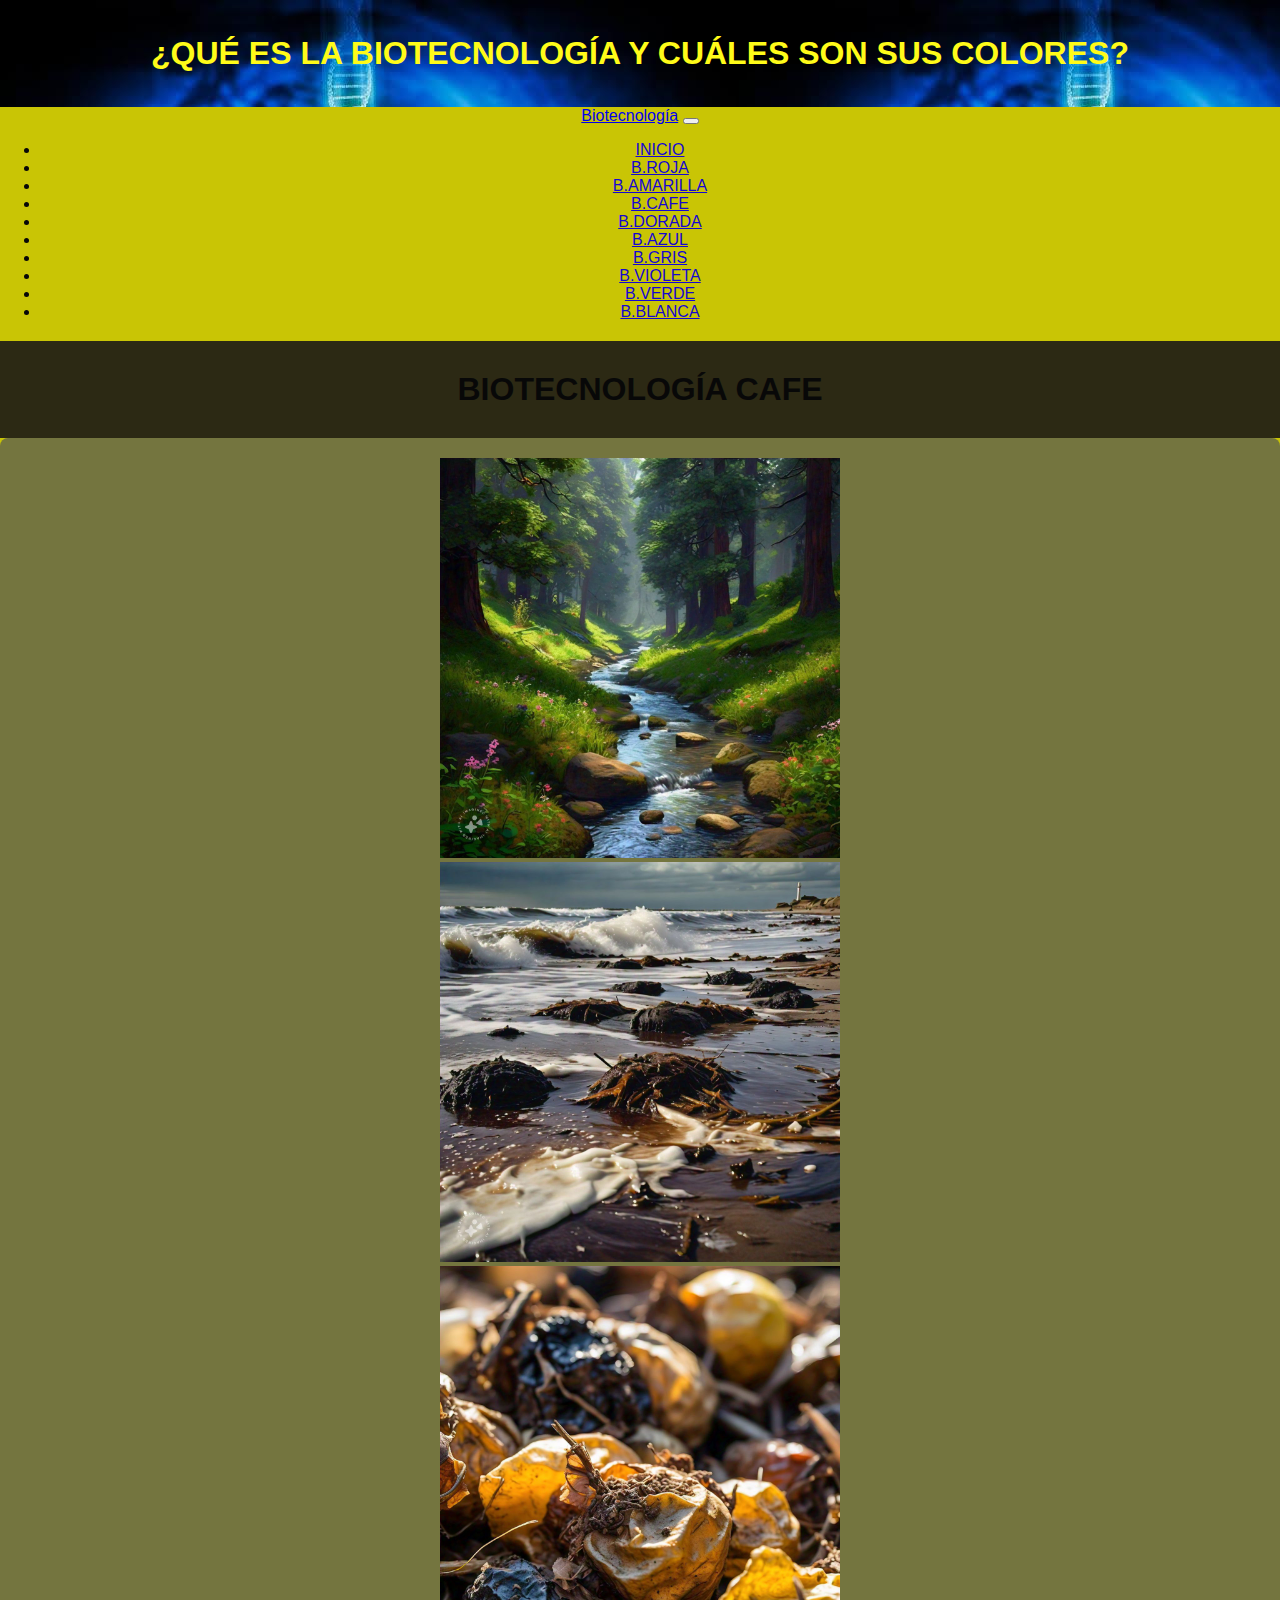
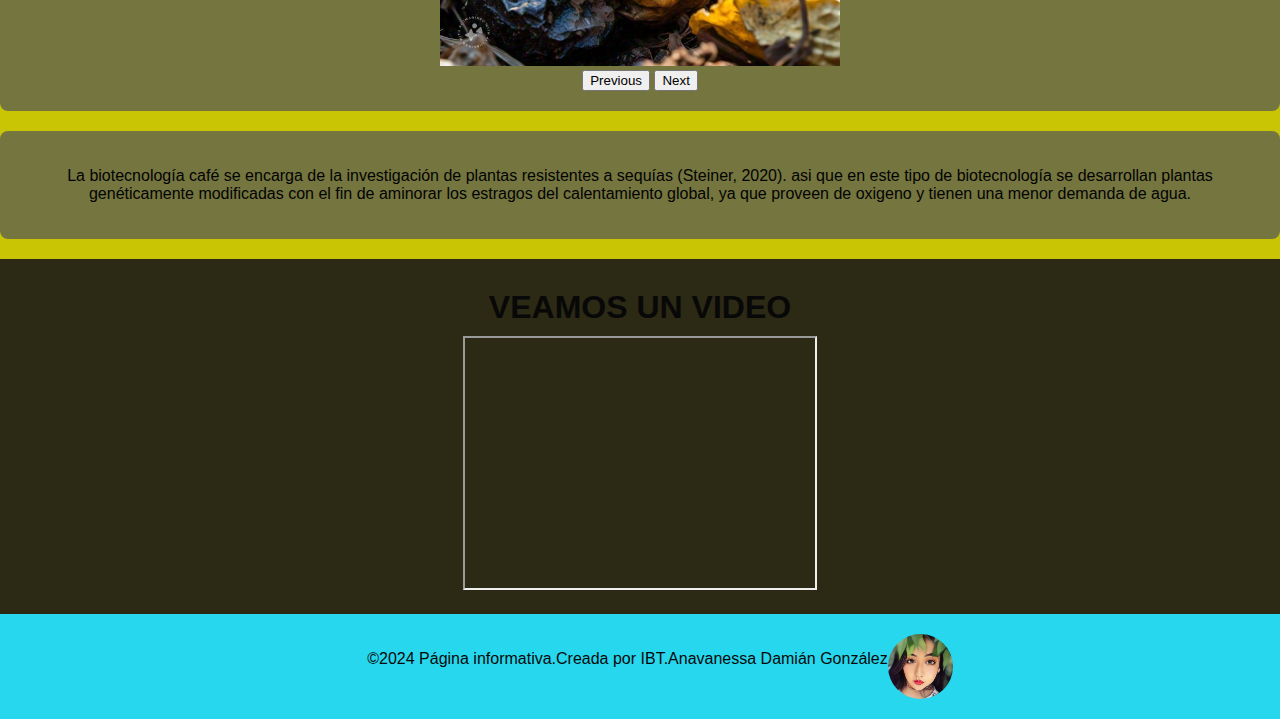
<file: bcafe.html>
<!DOCTYPE html>
<html lang="en">

<head>
    <meta charset="UTF-8">
    <meta http-equiv="X-UA-Compatible" content="IE=edge">
    <meta name="viewport" content="width=device-width, initial-scale=1.0">
    <!-- Para llamar al archivo CSS de Bootstrap -->
    <link href="https://cdn.jsdelivr.net/npm/bootstrap@5.1.3/dist/css/bootstrap.min.css" rel="stylesheet"
        integrity="sha384-1BmE4kWBq78iYhFldvKuhfTAU6auU8tT94WrHftjDbrCEXSU1oBoqyl2QvZ6jIW3" crossorigin="anonymous">
    <link rel="stylesheet" href="estilocafe.css">
    <!-- Para llamar al archivo de JavaScript -->
    <script defer src="main1.js"></script>
    <title>MI PROYECTO PERSONAL</title>

</head>

<body>
    <header>
        <div class="container">
            <h1>¿QUÉ ES LA BIOTECNOLOGÍA Y CUÁLES SON SUS COLORES?</h1>
        </div>
    </header>

    <nav class="navbar navbar-expand-lg navbar-light bg-light">
        <div class="container">
            <a class="navbar-brand" href="#">Biotecnología</a>
            <button class="navbar-toggler" type="button" data-bs-toggle="collapse" data-bs-target="#navbarNav"
                aria-controls="navbarNav" aria-expanded="false" aria-label="Toggle navigation">
                <span class="navbar-toggler-icon"></span>
            </button>
            <div class="collapse navbar-collapse" id="navbarNav">
                <ul class="navbar-nav">
                    <li class="nav-item">
                        <a class="nav-link" href="index.html">INICIO</a>
                    </li>
                    <li class="nav-item">
                        <a class="nav-link" href="broja.html">B.ROJA</a>
                    </li>
                    <li class="nav-item">
                        <a class="nav-link" href="bamarilla.html">B.AMARILLA</a>
                    </li>
                    <li class="nav-item">
                        <a class="nav-link" href="bcafe.html">B.CAFE</a>
                    </li>
                    <li class="nav-item">
                        <a class="nav-link" href="bdorada.html">B.DORADA</a>
                    </li>
                    <li class="nav-item">
                        <a class="nav-link" href="bazul.html">B.AZUL</a>
                    </li>
                    <li class="nav-item">
                        <a class="nav-link" href="bgris.html">B.GRIS</a>
                    </li>
                    <li class="nav-item">
                        <a class="nav-link" href="bvioleta.html">B.VIOLETA</a>
                    </li>
                    <li class="nav-item">
                        <a class="nav-link" href="bverde.html">B.VERDE</a>
                    </li>
                    <li class="nav-item">
                        <a class="nav-link" href="bblanca.html">B.BLANCA</a>
                    </li>
                </ul>
            </div>
        </div>
    </nav>

    <div class="divisor1">
        <h1>BIOTECNOLOGÍA CAFE</h1>
    </div>

    <div class="container">
        <div class="row">
            <div class="col-lg-6">
                <div class="recuadrocafe">
             <!-- contenedor para poner una carrusel de bootstrap -->
 <div id="carouselExampleControls" class="carousel slide" data-bs-ride="carousel">
  <div class="carousel-inner">
    <div class="carousel-item active">
      <img src="cafe1.jpg" class="d-block w-100" alt="Imagen de primeras medicinas">
    </div>
    <div class="carousel-item">
      <img src="cafe2.jpg" class="d-block w-100" alt="imagen de hongo">
    </div>
    <div class="carousel-item">
      <img src="cafe3.jpg" class="d-block w-100" alt="imagen de laboratorio">
    </div>
  </div>
  <button class="carousel-control-prev" type="button" data-bs-target="#carouselExampleControls" data-bs-slide="prev">
    <span class="carousel-control-prev-icon" aria-hidden="true"></span>
    <span class="visually-hidden">Previous</span>
  </button>
  <button class="carousel-control-next" type="button" data-bs-target="#carouselExampleControls" data-bs-slide="next">
    <span class="carousel-control-next-icon" aria-hidden="true"></span>
    <span class="visually-hidden">Next</span>
  </button>
</div>
<!-- aqui termina carrusel de bootstrap -->
</div>
</div>
<div class="col-lg-6">   
        <div class="recuadrocafe">
            
            <p>La biotecnología café se encarga de la investigación de plantas resistentes a sequías (Steiner, 2020).
             asi que en este tipo de biotecnología se desarrollan plantas genéticamente modificadas con el fin de 
            aminorar los estragos del calentamiento global, ya que proveen de oxigeno y tienen una menor demanda
            de agua. </p>
            
        </div>
    </div>
</div>
</div>

<div class="divisor1">
<h1>VEAMOS UN VIDEO</h1>
<iframe width="350" height="250" src="https://www.youtube.com/embed/y68Ken2tc50?si=MoYDIeCnMFscXmFH" 
title="YouTube video player"  allow="accelerometer; autoplay; 
clipboard-write; encrypted-media; gyroscope; picture-in-picture; web-share"
 referrerpolicy="strict-origin-when-cross-origin" allowfullscreen></iframe>
</div>

<footer class="footer">
<p>©2024 Página informativa.Creada por IBT.Anavanessa Damián González</p>
<img src="a1.png" alt="avatar del creador">
</footer>

<script src="https://cdn.jsdelivr.net/npm/bootstrap@5.3.0-alpha2/dist/js/bootstrap.bundle.min.js"
integrity="sha384-qKXV1j0HvMUeCBQ+QVp7JcfGl760yU08IQ+GpUo5hlbpg51QRiuqHAJz8+BrxE/N" crossorigin="anonymous"></script>
</body>

</html>
</file>
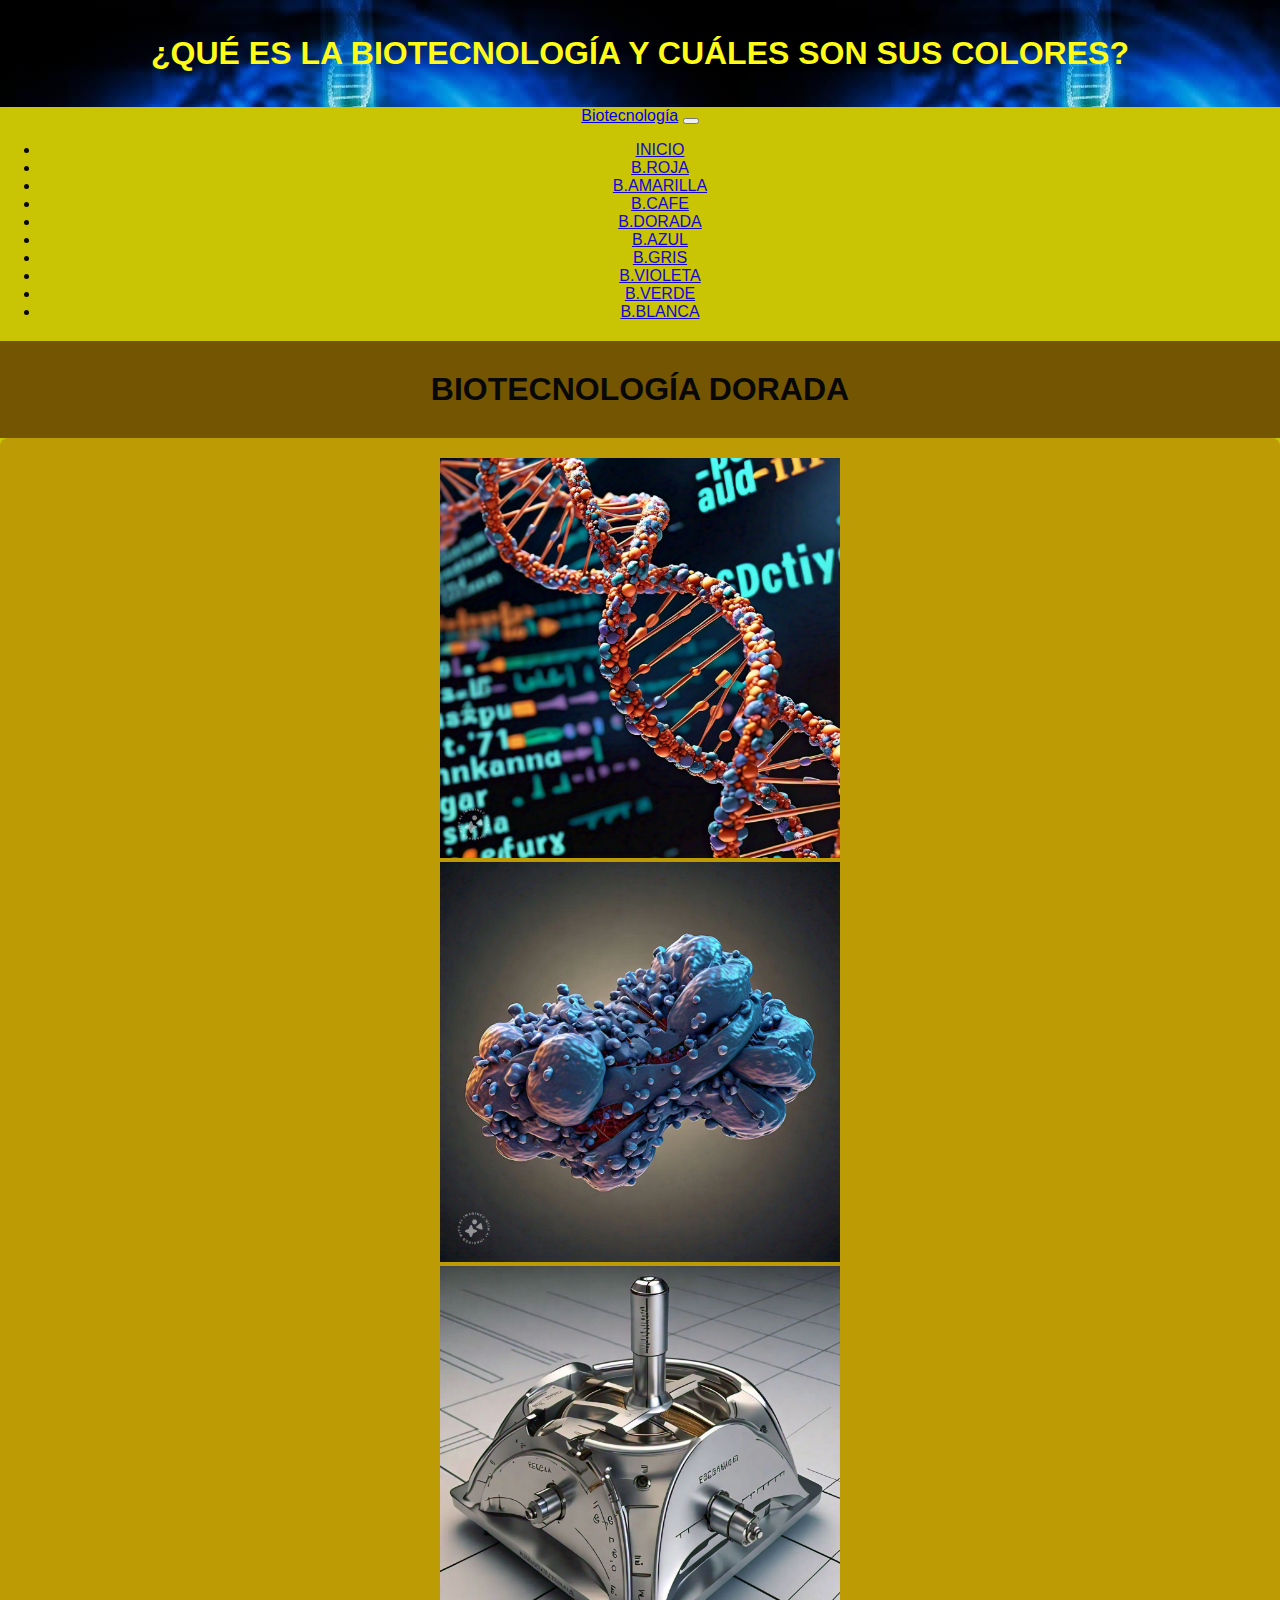
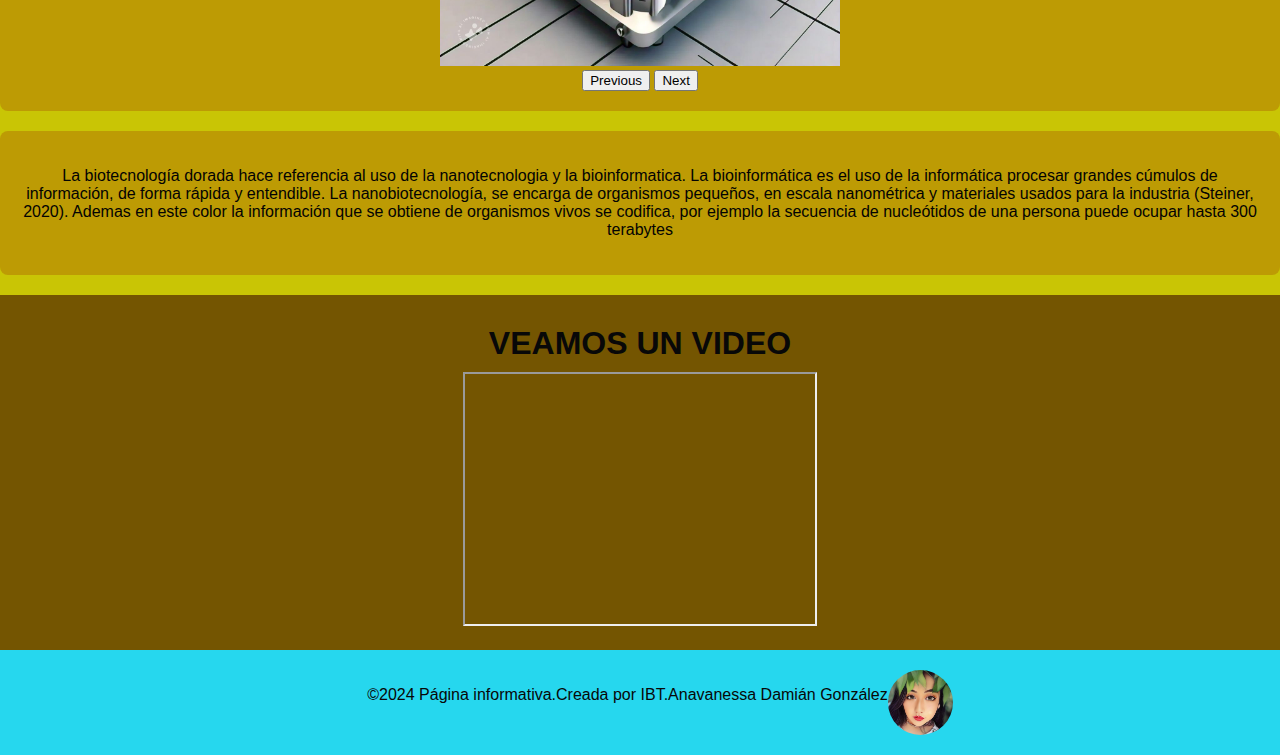
<file: bdorada.html>
<!DOCTYPE html>
<html lang="en">

<head>
    <meta charset="UTF-8">
    <meta http-equiv="X-UA-Compatible" content="IE=edge">
    <meta name="viewport" content="width=device-width, initial-scale=1.0">
    <!-- Para llamar al archivo CSS de Bootstrap -->
    <link href="https://cdn.jsdelivr.net/npm/bootstrap@5.1.3/dist/css/bootstrap.min.css" rel="stylesheet"
        integrity="sha384-1BmE4kWBq78iYhFldvKuhfTAU6auU8tT94WrHftjDbrCEXSU1oBoqyl2QvZ6jIW3" crossorigin="anonymous">
    <link rel="stylesheet" href="estilodorada.css">
    <!-- Para llamar al archivo de JavaScript -->
    <script defer src="main1.js"></script>
    <title>MI PROYECTO PERSONAL</title>

</head>

<body>
    <header>
        <div class="container">
            <h1>¿QUÉ ES LA BIOTECNOLOGÍA Y CUÁLES SON SUS COLORES?</h1>
        </div>
    </header>

    <nav class="navbar navbar-expand-lg navbar-light bg-light">
        <div class="container">
            <a class="navbar-brand" href="#">Biotecnología</a>
            <button class="navbar-toggler" type="button" data-bs-toggle="collapse" data-bs-target="#navbarNav"
                aria-controls="navbarNav" aria-expanded="false" aria-label="Toggle navigation">
                <span class="navbar-toggler-icon"></span>
            </button>
            <div class="collapse navbar-collapse" id="navbarNav">
                <ul class="navbar-nav">
                    <li class="nav-item">
                        <a class="nav-link" href="index.html">INICIO</a>
                    </li>
                    <li class="nav-item">
                        <a class="nav-link" href="broja.html">B.ROJA</a>
                    </li>
                    <li class="nav-item">
                        <a class="nav-link" href="bamarilla.html">B.AMARILLA</a>
                    </li>
                    <li class="nav-item">
                        <a class="nav-link" href="bcafe.html">B.CAFE</a>
                    </li>
                    <li class="nav-item">
                        <a class="nav-link" href="bdorada.html">B.DORADA</a>
                    </li>
                    <li class="nav-item">
                        <a class="nav-link" href="bazul.html">B.AZUL</a>
                    </li>
                    <li class="nav-item">
                        <a class="nav-link" href="bgris.html">B.GRIS</a>
                    </li>
                    <li class="nav-item">
                        <a class="nav-link" href="bvioleta.html">B.VIOLETA</a>
                    </li>
                    <li class="nav-item">
                        <a class="nav-link" href="bverde.html">B.VERDE</a>
                    </li>
                    <li class="nav-item">
                        <a class="nav-link" href="bblanca.html">B.BLANCA</a>
                    </li>
                </ul>
            </div>
        </div>
    </nav>

    <div class="divisor1">
        <h1>BIOTECNOLOGÍA DORADA</h1>
    </div>

    <div class="container">
        <div class="row">
            <div class="col-lg-6">
                <div class="recuadrodorada">
             <!-- contenedor para poner una carrusel de bootstrap -->
 <div id="carouselExampleControls" class="carousel slide" data-bs-ride="carousel">
  <div class="carousel-inner">
    <div class="carousel-item active">
      <img src="dorada1.jpg" class="d-block w-100" alt="Imagen de primeras medicinas">
    </div>
    <div class="carousel-item">
      <img src="dorada2.jpg" class="d-block w-100" alt="imagen de hongo">
    </div>
    <div class="carousel-item">
      <img src="dorada3.jpg" class="d-block w-100" alt="imagen de laboratorio">
    </div>
  </div>
  <button class="carousel-control-prev" type="button" data-bs-target="#carouselExampleControls" data-bs-slide="prev">
    <span class="carousel-control-prev-icon" aria-hidden="true"></span>
    <span class="visually-hidden">Previous</span>
  </button>
  <button class="carousel-control-next" type="button" data-bs-target="#carouselExampleControls" data-bs-slide="next">
    <span class="carousel-control-next-icon" aria-hidden="true"></span>
    <span class="visually-hidden">Next</span>
  </button>
</div>
<!-- aqui termina carrusel de bootstrap -->
</div>
</div>
<div class="col-lg-6">
        <div class="recuadrodorada">
            
            <p>La biotecnología dorada hace referencia al uso de la nanotecnologia y la bioinformatica. 
                La bioinformática es el uso de la informática procesar grandes cúmulos de información, 
                de forma rápida y entendible. La nanobiotecnología, se encarga de organismos pequeños,
                 en escala nanométrica y materiales usados para la industria (Steiner, 2020). Ademas en 
                 este color la información que se obtiene de organismos vivos se codifica, por ejemplo
                 la secuencia de nucleótidos de una persona puede ocupar hasta 300 terabytes </p>
                </div>
            </div>
        </div>
    </div>

    <div class="divisor1">
        <h1>VEAMOS UN VIDEO</h1>
        <iframe width="350" height="250" src="https://www.youtube.com/embed/Gl5sDOn5jfk?si=64vISzkybvwu_ldE"
         title="YouTube video player"  allow="accelerometer; autoplay; clipboard-write; 
         encrypted-media; gyroscope; picture-in-picture; web-share" 
        referrerpolicy="strict-origin-when-cross-origin" allowfullscreen></iframe>
    </div>

    <footer class="footer">
        <p>©2024 Página informativa.Creada por IBT.Anavanessa Damián González</p>
        <img src="a1.png" alt="avatar del creador">
    </footer>

    <script src="https://cdn.jsdelivr.net/npm/bootstrap@5.3.0-alpha2/dist/js/bootstrap.bundle.min.js"
        integrity="sha384-qKXV1j0HvMUeCBQ+QVp7JcfGl760yU08IQ+GpUo5hlbpg51QRiuqHAJz8+BrxE/N" crossorigin="anonymous"></script>
</body>

</html>
</file>
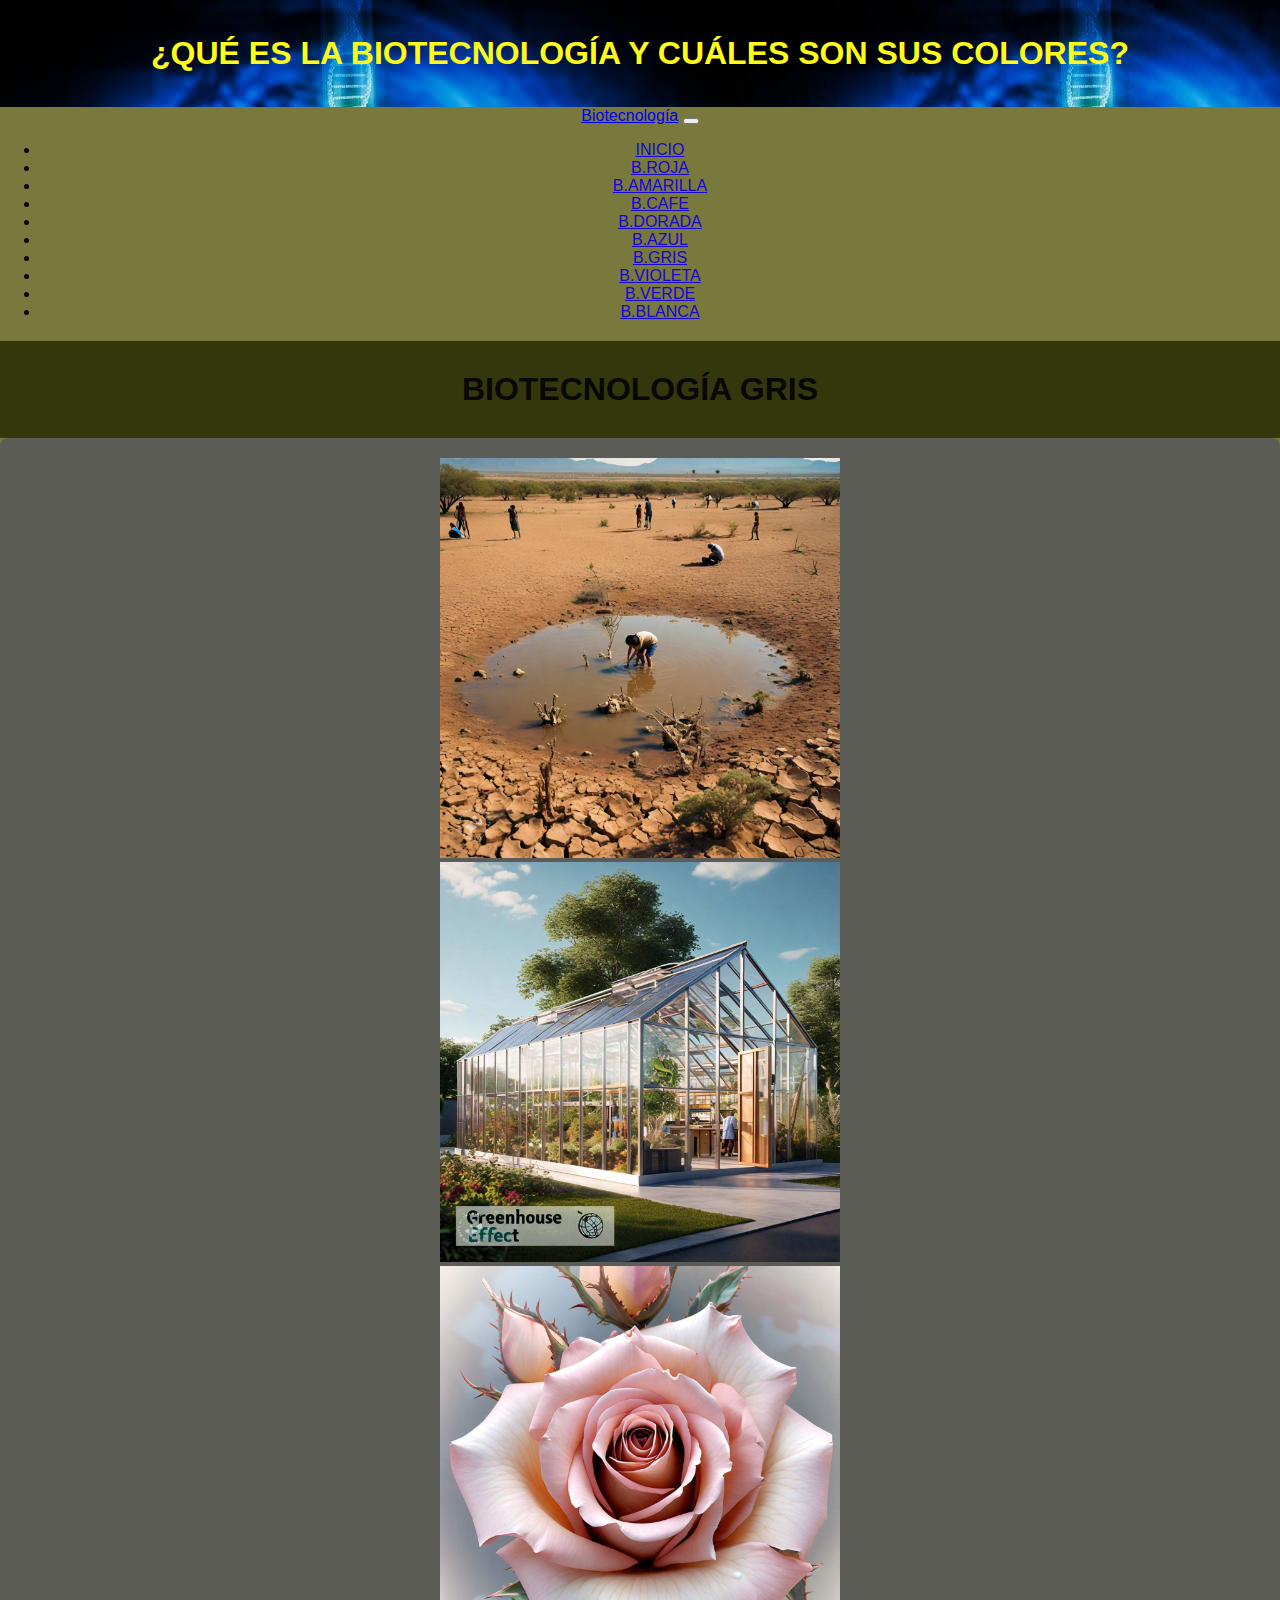
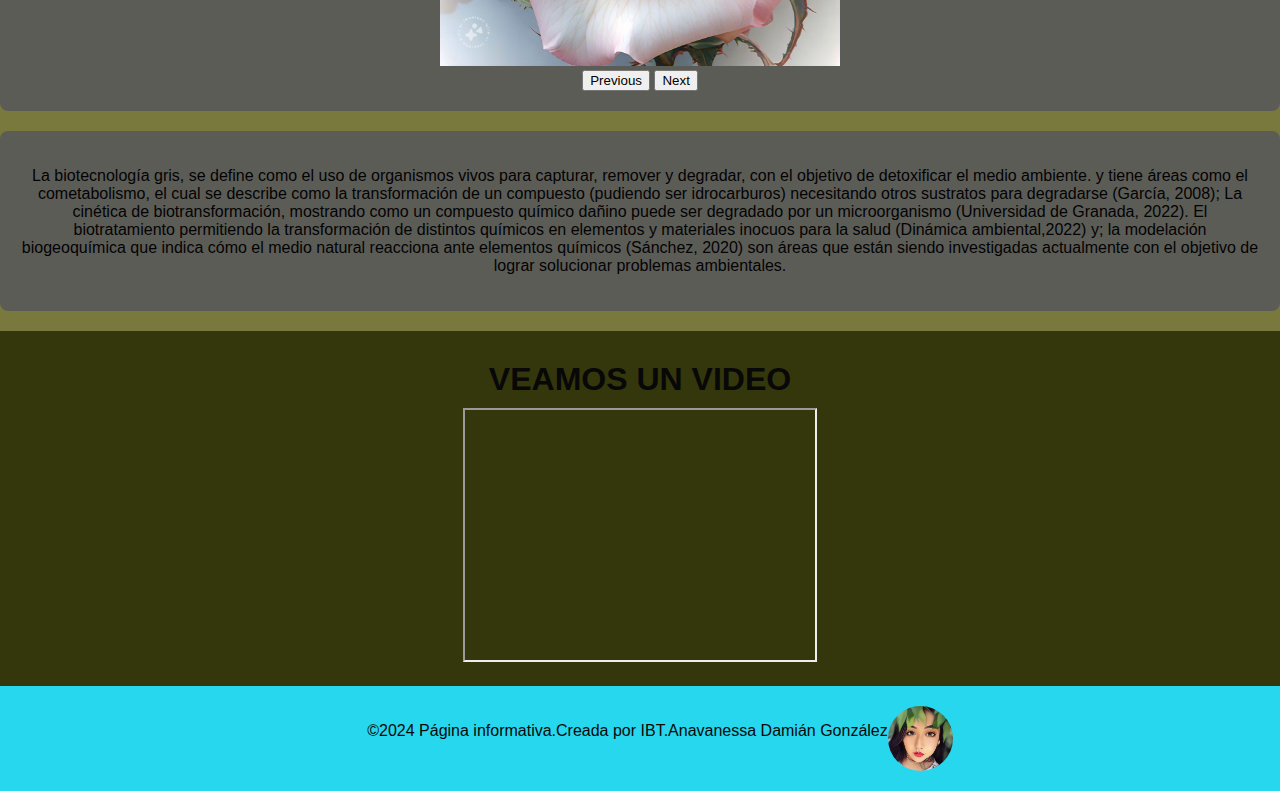
<file: bgris.html>
<!DOCTYPE html>
<html lang="en">

<head>
    <meta charset="UTF-8">
    <meta http-equiv="X-UA-Compatible" content="IE=edge">
    <meta name="viewport" content="width=device-width, initial-scale=1.0">
    <!-- Para llamar al archivo CSS de Bootstrap -->
    <link href="https://cdn.jsdelivr.net/npm/bootstrap@5.1.3/dist/css/bootstrap.min.css" rel="stylesheet"
        integrity="sha384-1BmE4kWBq78iYhFldvKuhfTAU6auU8tT94WrHftjDbrCEXSU1oBoqyl2QvZ6jIW3" crossorigin="anonymous">
    <link rel="stylesheet" href="estilogris.css">
    <!-- Para llamar al archivo de JavaScript -->
    <script defer src="main1.js"></script>
    <title>MI PROYECTO PERSONAL</title>

</head>

<body>
    <header>
        <div class="container">
            <h1>¿QUÉ ES LA BIOTECNOLOGÍA Y CUÁLES SON SUS COLORES?</h1>
        </div>
    </header>

    <nav class="navbar navbar-expand-lg navbar-light bg-light">
        <div class="container">
            <a class="navbar-brand" href="#">Biotecnología</a>
            <button class="navbar-toggler" type="button" data-bs-toggle="collapse" data-bs-target="#navbarNav"
                aria-controls="navbarNav" aria-expanded="false" aria-label="Toggle navigation">
                <span class="navbar-toggler-icon"></span>
            </button>
            <div class="collapse navbar-collapse" id="navbarNav">
                <ul class="navbar-nav">
                    <li class="nav-item">
                        <a class="nav-link" href="index.html">INICIO</a>
                    </li>
                    <li class="nav-item">
                        <a class="nav-link" href="broja.html">B.ROJA</a>
                    </li>
                    <li class="nav-item">
                        <a class="nav-link" href="bamarilla.html">B.AMARILLA</a>
                    </li>
                    <li class="nav-item">
                        <a class="nav-link" href="bcafe.html">B.CAFE</a>
                    </li>
                    <li class="nav-item">
                        <a class="nav-link" href="bdorada.html">B.DORADA</a>
                    </li>
                    <li class="nav-item">
                        <a class="nav-link" href="bazul.html">B.AZUL</a>
                    </li>
                    <li class="nav-item">
                        <a class="nav-link" href="bgris.html">B.GRIS</a>
                    </li>
                    <li class="nav-item">
                        <a class="nav-link" href="bvioleta.html">B.VIOLETA</a>
                    </li>
                    <li class="nav-item">
                        <a class="nav-link" href="bverde.html">B.VERDE</a>
                    </li>
                    <li class="nav-item">
                        <a class="nav-link" href="bblanca.html">B.BLANCA</a>
                    </li>
                </ul>
            </div>
        </div>
    </nav>

    <div class="divisor1">
        <h1>BIOTECNOLOGÍA GRIS</h1>
    </div>

    <div class="container">
        <div class="row">
            <div class="col-lg-6">
                <div class="recuadrogris">

             <!-- contenedor para poner una carrusel de bootstrap -->
 <div id="carouselExampleControls" class="carousel slide" data-bs-ride="carousel">
  <div class="carousel-inner">
    <div class="carousel-item active">
      <img src="gris1.jpg" class="d-block w-100" alt="Imagen de primeras medicinas">
    </div>
    <div class="carousel-item">
      <img src="gris2.jpg" class="d-block w-100" alt="imagen de hongo">
    </div>
    <div class="carousel-item">
      <img src="gris3.jpg" class="d-block w-100" alt="imagen de laboratorio">
    </div>
  </div>
  <button class="carousel-control-prev" type="button" data-bs-target="#carouselExampleControls" data-bs-slide="prev">
    <span class="carousel-control-prev-icon" aria-hidden="true"></span>
    <span class="visually-hidden">Previous</span>
  </button>
  <button class="carousel-control-next" type="button" data-bs-target="#carouselExampleControls" data-bs-slide="next">
    <span class="carousel-control-next-icon" aria-hidden="true"></span>
    <span class="visually-hidden">Next</span>
  </button>
</div>
<!-- aqui termina carrusel de bootstrap -->
</div>
</div>
<div class="col-lg-6">
        <div class="recuadrogris">
            
            <p> La biotecnología gris, se define como el uso de organismos vivos para capturar, remover y degradar, con el 
                objetivo de detoxificar el medio  ambiente. y tiene áreas como el cometabolismo, el cual se describe 
                como la transformación de un compuesto (pudiendo ser idrocarburos) necesitando otros sustratos para degradarse (García, 
                2008); La cinética de biotransformación, mostrando como un compuesto químico dañino puede  ser degradado por un microorganismo 
                (Universidad de Granada, 2022). El  biotratamiento permitiendo la  transformación de distintos químicos  en elementos 
                y materiales inocuos para la salud (Dinámica ambiental,2022) y; la modelación biogeoquímica que indica cómo el medio natural 
                reacciona ante elementos químicos (Sánchez, 2020) son áreas que están siendo investigadas actualmente con 
                el objetivo de lograr solucionar problemas ambientales. </p>
            </div>
        </div>
    </div>
</div>

<div class="divisor1">
    <h1>VEAMOS UN VIDEO</h1>
    <iframe width="350" height="250" src="https://www.youtube.com/embed/IaXTXG5NaS4?si=FD7oOGclCWjYRMtK" 
    title="YouTube video player"  allow="accelerometer; autoplay; clipboard-write;
     encrypted-media; gyroscope; picture-in-picture; web-share" 
    referrerpolicy="strict-origin-when-cross-origin" allowfullscreen></iframe>
</div>

<footer class="footer">
    <p>©2024 Página informativa.Creada por IBT.Anavanessa Damián González</p>
    <img src="a1.png" alt="avatar del creador">
</footer>

<script src="https://cdn.jsdelivr.net/npm/bootstrap@5.3.0-alpha2/dist/js/bootstrap.bundle.min.js"
    integrity="sha384-qKXV1j0HvMUeCBQ+QVp7JcfGl760yU08IQ+GpUo5hlbpg51QRiuqHAJz8+BrxE/N" crossorigin="anonymous"></script>
</body>

</html>
</file>
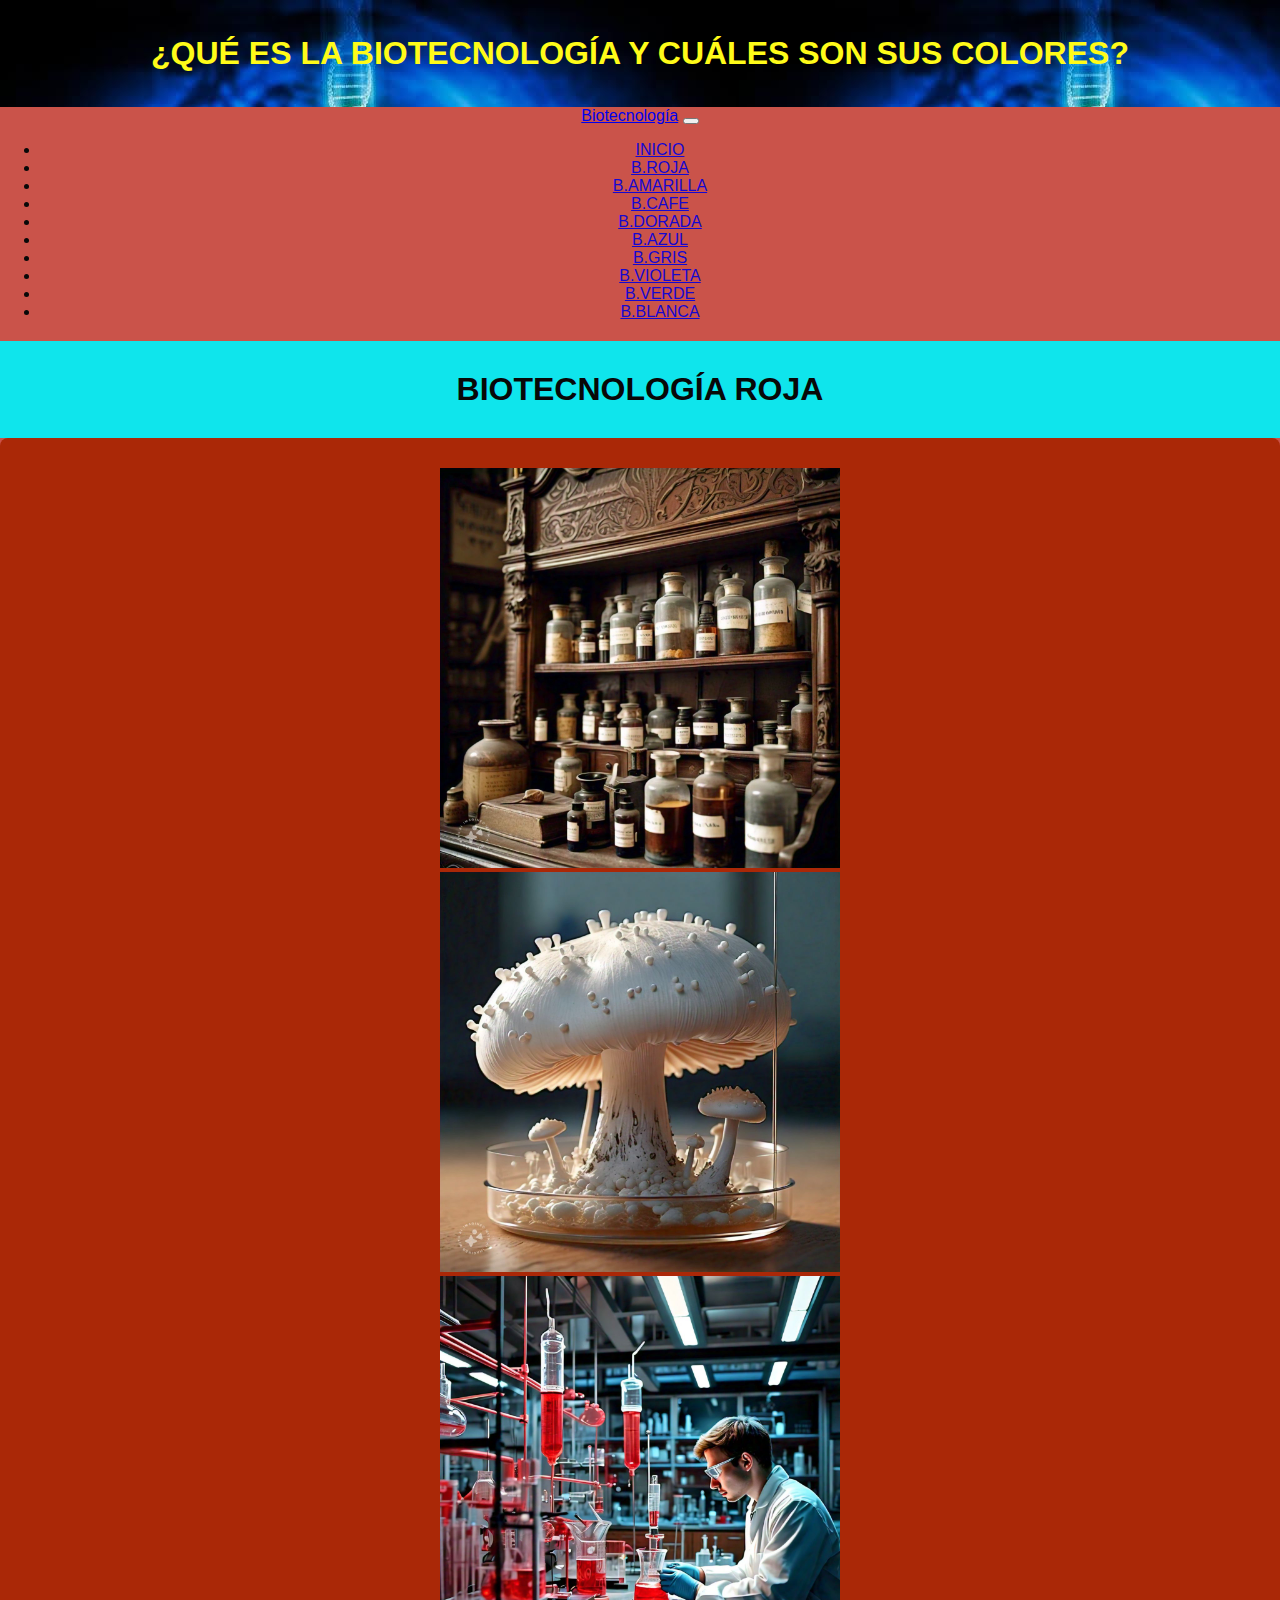
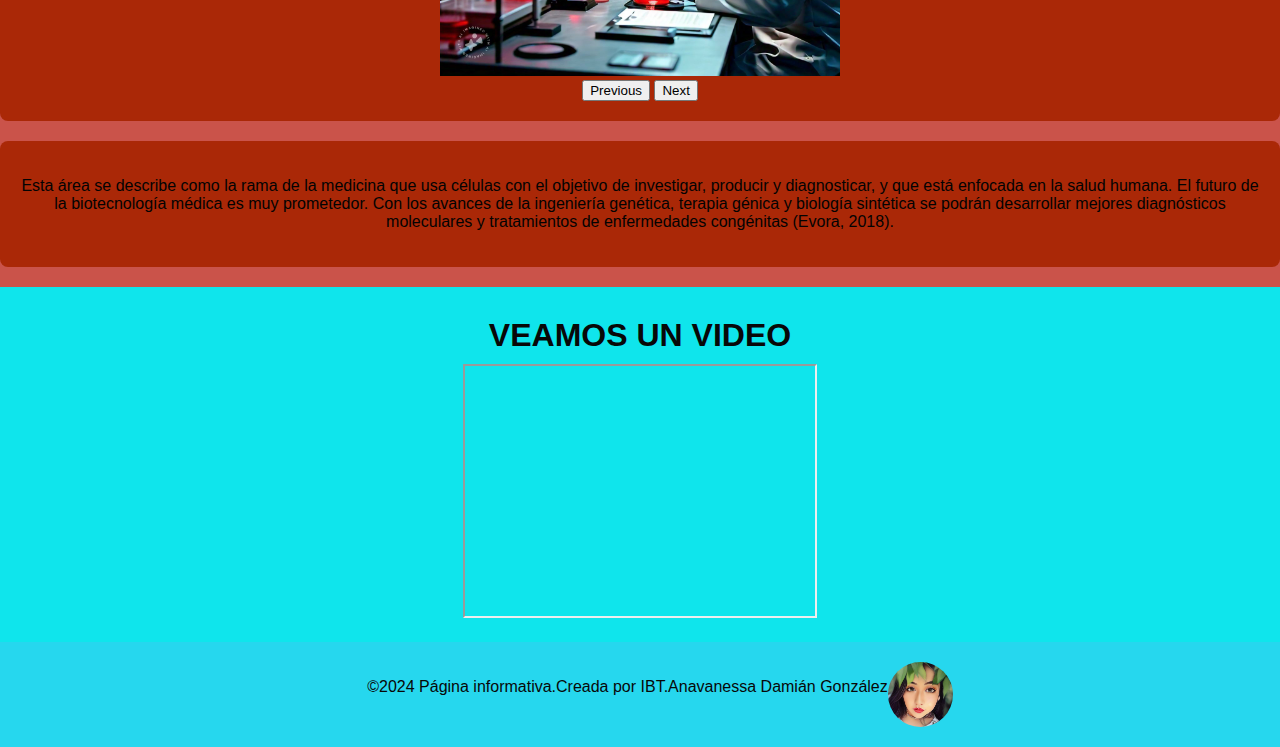
<file: broja.html>
<!DOCTYPE html>
<html lang="en">

<head>
    <meta charset="UTF-8">
    <meta http-equiv="X-UA-Compatible" content="IE=edge">
    <meta name="viewport" content="width=device-width, initial-scale=1.0">
    <!-- Para llamar al archivo CSS de Bootstrap -->
    <link href="https://cdn.jsdelivr.net/npm/bootstrap@5.1.3/dist/css/bootstrap.min.css" rel="stylesheet"
        integrity="sha384-1BmE4kWBq78iYhFldvKuhfTAU6auU8tT94WrHftjDbrCEXSU1oBoqyl2QvZ6jIW3" crossorigin="anonymous">
    <link rel="stylesheet" href="estilorojo.css">
    <!-- Para llamar al archivo de JavaScript -->
    <script defer src="main1.js"></script>
    <title>MI PROYECTO PERSONAL</title>

</head>

<body>
    <header>
        <div class="container">
            <h1>¿QUÉ ES LA BIOTECNOLOGÍA Y CUÁLES SON SUS COLORES?</h1>
        </div>
    </header>

    <nav class="navbar navbar-expand-lg navbar-light bg-light">
        <div class="container">
            <a class="navbar-brand" href="#">Biotecnología</a>
            <button class="navbar-toggler" type="button" data-bs-toggle="collapse" data-bs-target="#navbarNav"
                aria-controls="navbarNav" aria-expanded="false" aria-label="Toggle navigation">
                <span class="navbar-toggler-icon"></span>
            </button>
            <div class="collapse navbar-collapse" id="navbarNav">
                <ul class="navbar-nav">
                    <li class="nav-item">
                        <a class="nav-link" href="index.html">INICIO</a>
                    </li>
                    <li class="nav-item">
                        <a class="nav-link" href="broja.html">B.ROJA</a>
                    </li>
                    <li class="nav-item">
                        <a class="nav-link" href="bamarilla.html">B.AMARILLA</a>
                    </li>
                    <li class="nav-item">
                        <a class="nav-link" href="bcafe.html">B.CAFE</a>
                    </li>
                    <li class="nav-item">
                        <a class="nav-link" href="bdorada.html">B.DORADA</a>
                    </li>
                    <li class="nav-item">
                        <a class="nav-link" href="bazul.html">B.AZUL</a>
                    </li>
                    <li class="nav-item">
                        <a class="nav-link" href="bgris.html">B.GRIS</a>
                    </li>
                    <li class="nav-item">
                        <a class="nav-link" href="bvioleta.html">B.VIOLETA</a>
                    </li>
                    <li class="nav-item">
                        <a class="nav-link" href="bverde.html">B.VERDE</a>
                    </li>
                    <li class="nav-item">
                        <a class="nav-link" href="bblanca.html">B.BLANCA</a>
                    </li>
                </ul>
            </div>
        </div>
    </nav>

    <div class="divisor1">
        <h1>BIOTECNOLOGÍA ROJA</h1>
    </div>

    <div class="container">
        <div class="row">
            <div class="col-lg-6">
        <div class="recuadroroja">
            <h1></h1>
             <!-- contenedor para poner una carrusel de bootstrap -->
 <div id="carouselExampleControls" class="carousel slide" data-bs-ride="carousel">
  <div class="carousel-inner">
    <div class="carousel-item active">
      <img src="roja1.jpg" class="d-block w-100" alt="Imagen de primeras medicinas">
    </div>
    <div class="carousel-item">
      <img src="roja2.jpg" class="d-block w-100" alt="imagen de hongo">
    </div>
    <div class="carousel-item">
      <img src="roja3.jpg" class="d-block w-100" alt="imagen de laboratorio">
    </div>
  </div>
  <button class="carousel-control-prev" type="button" data-bs-target="#carouselExampleControls" data-bs-slide="prev">
    <span class="carousel-control-prev-icon" aria-hidden="true"></span>
    <span class="visually-hidden">Previous</span>
  </button>
  <button class="carousel-control-next" type="button" data-bs-target="#carouselExampleControls" data-bs-slide="next">
    <span class="carousel-control-next-icon" aria-hidden="true"></span>
    <span class="visually-hidden">Next</span>
  </button>
</div>
<!-- aqui termina carrusel de bootstrap -->
</div>
</div>
<div class="col-lg-6">
        <div class="recuadroroja">
            
            <p>Esta área se describe como la rama de la medicina que usa células con el objetivo de 
                investigar, producir y diagnosticar, y que está enfocada en la salud humana. El futuro
                 de la biotecnología médica es muy prometedor. Con los avances de la ingeniería genética, 
                 terapia génica y biología sintética se podrán desarrollar mejores diagnósticos moleculares
                  y tratamientos de enfermedades congénitas (Evora, 2018).</p>
            
        </div>
    </div>
</div>
</div>

<div class="divisor1">
<h1>VEAMOS UN VIDEO</h1>
<iframe width="350" height="250" src="https://www.youtube.com/embed/PgJX4MgMzaI?si=ACIGjGrd5QdbhYUh"
    title="YouTube video player" allow="accelerometer; autoplay; clipboard-write; encrypted-media; gyroscope; picture-in-picture; web-share"
    referrerpolicy="strict-origin-when-cross-origin" allowfullscreen></iframe>
</div>

<footer class="footer">
<p>©2024 Página informativa.Creada por IBT.Anavanessa Damián González</p>
<img src="a1.png" alt="avatar del creador">
</footer>

<script src="https://cdn.jsdelivr.net/npm/bootstrap@5.3.0-alpha2/dist/js/bootstrap.bundle.min.js"
integrity="sha384-qKXV1j0HvMUeCBQ+QVp7JcfGl760yU08IQ+GpUo5hlbpg51QRiuqHAJz8+BrxE/N" crossorigin="anonymous"></script>
</body>

</html>
</file>
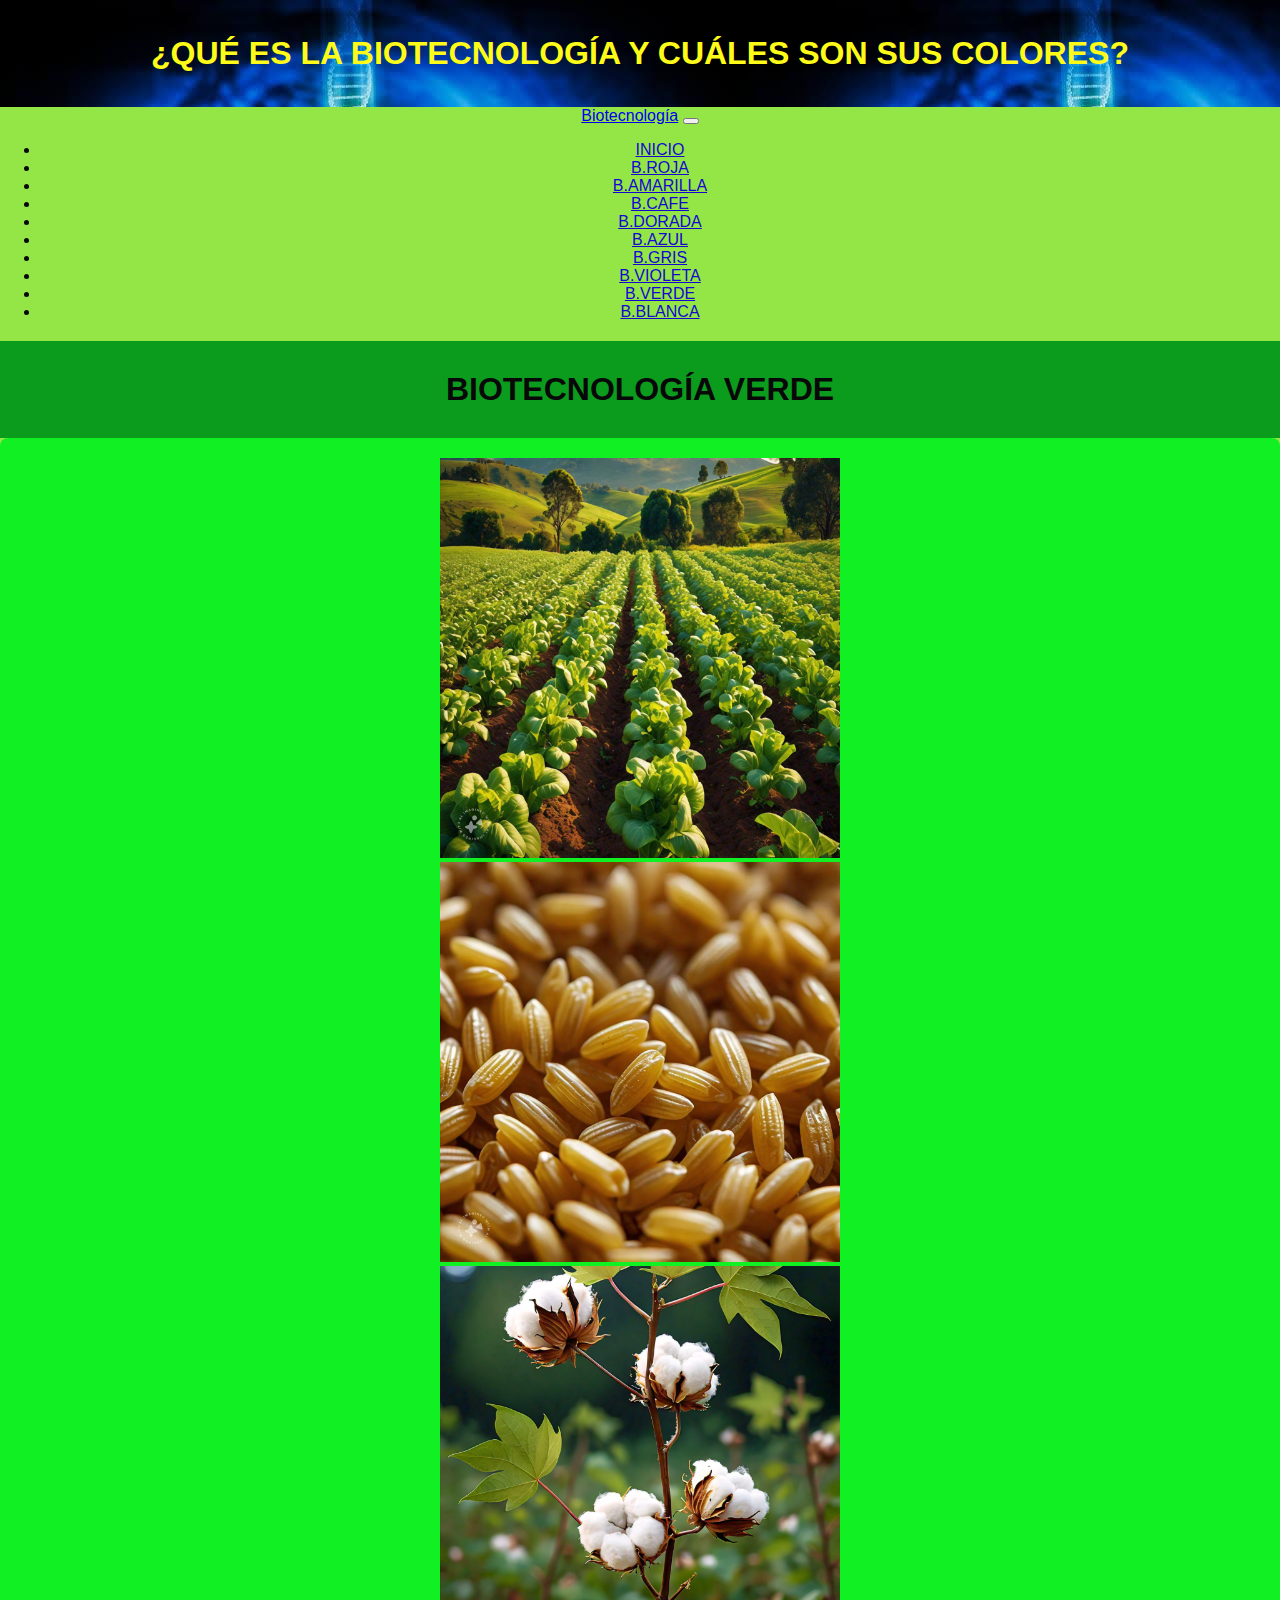
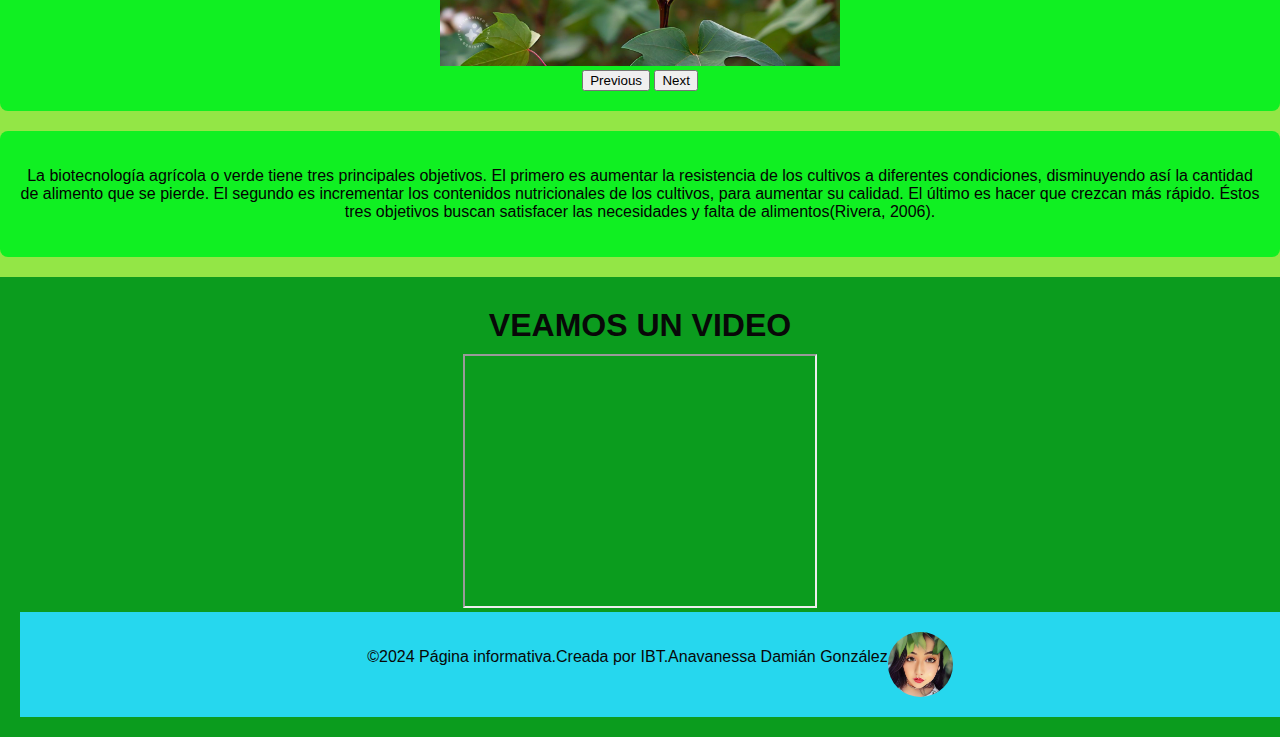
<file: bverde.html>
<!DOCTYPE html>
<html lang="en">

<head>
    <meta charset="UTF-8">
    <meta http-equiv="X-UA-Compatible" content="IE=edge">
    <meta name="viewport" content="width=device-width, initial-scale=1.0">
    <!-- Para llamar al archivo CSS de Bootstrap -->
    <link href="https://cdn.jsdelivr.net/npm/bootstrap@5.1.3/dist/css/bootstrap.min.css" rel="stylesheet"
        integrity="sha384-1BmE4kWBq78iYhFldvKuhfTAU6auU8tT94WrHftjDbrCEXSU1oBoqyl2QvZ6jIW3" crossorigin="anonymous">
    <link rel="stylesheet" href="estiloverde.css">
    <!-- Para llamar al archivo de JavaScript -->
    <script defer src="main1.js"></script>
    <title>MI PROYECTO PERSONAL</title>

</head>

<body>
    <header>
        <div class="container">
            <h1>¿QUÉ ES LA BIOTECNOLOGÍA Y CUÁLES SON SUS COLORES?</h1>
        </div>
    </header>

    <nav class="navbar navbar-expand-lg navbar-light bg-light">
        <div class="container">
            <a class="navbar-brand" href="#">Biotecnología</a>
            <button class="navbar-toggler" type="button" data-bs-toggle="collapse" data-bs-target="#navbarNav"
                aria-controls="navbarNav" aria-expanded="false" aria-label="Toggle navigation">
                <span class="navbar-toggler-icon"></span>
            </button>
            <div class="collapse navbar-collapse" id="navbarNav">
                <ul class="navbar-nav">
                    <li class="nav-item">
                        <a class="nav-link" href="index.html">INICIO</a>
                    </li>
                    <li class="nav-item">
                        <a class="nav-link" href="broja.html">B.ROJA</a>
                    </li>
                    <li class="nav-item">
                        <a class="nav-link" href="bamarilla.html">B.AMARILLA</a>
                    </li>
                    <li class="nav-item">
                        <a class="nav-link" href="bcafe.html">B.CAFE</a>
                    </li>
                    <li class="nav-item">
                        <a class="nav-link" href="bdorada.html">B.DORADA</a>
                    </li>
                    <li class="nav-item">
                        <a class="nav-link" href="bazul.html">B.AZUL</a>
                    </li>
                    <li class="nav-item">
                        <a class="nav-link" href="bgris.html">B.GRIS</a>
                    </li>
                    <li class="nav-item">
                        <a class="nav-link" href="bvioleta.html">B.VIOLETA</a>
                    </li>
                    <li class="nav-item">
                        <a class="nav-link" href="bverde.html">B.VERDE</a>
                    </li>
                    <li class="nav-item">
                        <a class="nav-link" href="bblanca.html">B.BLANCA</a>
                    </li>
                </ul>
            </div>
        </div>
    </nav>

    <div class="divisor1">
        <h1>BIOTECNOLOGÍA VERDE</h1>
    </div>

    <div class="container">
        <div class="row">
            <div class="col-lg-6">
                <div class="recuadroverde">
             <!-- contenedor para poner una carrusel de bootstrap -->
 <div id="carouselExampleControls" class="carousel slide" data-bs-ride="carousel">
  <div class="carousel-inner">
    <div class="carousel-item active">
      <img src="verde1.jpg" class="d-block w-100" alt="Imagen de primeras medicinas">
    </div>
    <div class="carousel-item">
      <img src="verde2.jpg" class="d-block w-100" alt="imagen de hongo">
    </div>
    <div class="carousel-item">
      <img src="verde3.jpg" class="d-block w-100" alt="imagen de laboratorio">
    </div>
  </div>
  <button class="carousel-control-prev" type="button" data-bs-target="#carouselExampleControls" data-bs-slide="prev">
    <span class="carousel-control-prev-icon" aria-hidden="true"></span>
    <span class="visually-hidden">Previous</span>
  </button>
  <button class="carousel-control-next" type="button" data-bs-target="#carouselExampleControls" data-bs-slide="next">
    <span class="carousel-control-next-icon" aria-hidden="true"></span>
    <span class="visually-hidden">Next</span>
  </button>
</div>
<!-- aqui termina carrusel de bootstrap -->
</div>
</div>
<div class="col-lg-6">
        <div class="recuadroverde">
            
            <p> La biotecnología agrícola o verde tiene tres principales objetivos. El primero es aumentar la resistencia de 
                los cultivos a diferentes condiciones, disminuyendo así la cantidad de alimento que se pierde. El segundo es 
                incrementar los contenidos nutricionales de los cultivos, para  aumentar su calidad. El último es hacer que 
                crezcan más rápido. Éstos tres objetivos buscan satisfacer las necesidades y falta de alimentos(Rivera, 2006). </p>
            </div>
        </div>
    </div>
</div>

<div class="divisor1">
    <h1>VEAMOS UN VIDEO</h1>
    <iframe width="350" height="250" src="https://www.youtube.com/embed/0gEsB0kUSA8?si=IBZ9eU8i7QyAOmiF"
     title="YouTube video player"  allow="accelerometer; autoplay; clipboard-write; 
     encrypted-media; gyroscope; picture-in-picture; web-share" 
    referrerpolicy="strict-origin-when-cross-origin" allowfullscreen></iframe>

<footer class="footer">
    <p>©2024 Página informativa.Creada por IBT.Anavanessa Damián González</p>
    <img src="a1.png" alt="avatar del creador">
</footer>

<script src="https://cdn.jsdelivr.net/npm/bootstrap@5.3.0-alpha2/dist/js/bootstrap.bundle.min.js"
    integrity="sha384-qKXV1j0HvMUeCBQ+QVp7JcfGl760yU08IQ+GpUo5hlbpg51QRiuqHAJz8+BrxE/N" crossorigin="anonymous"></script>
</body>

</html>
</file>
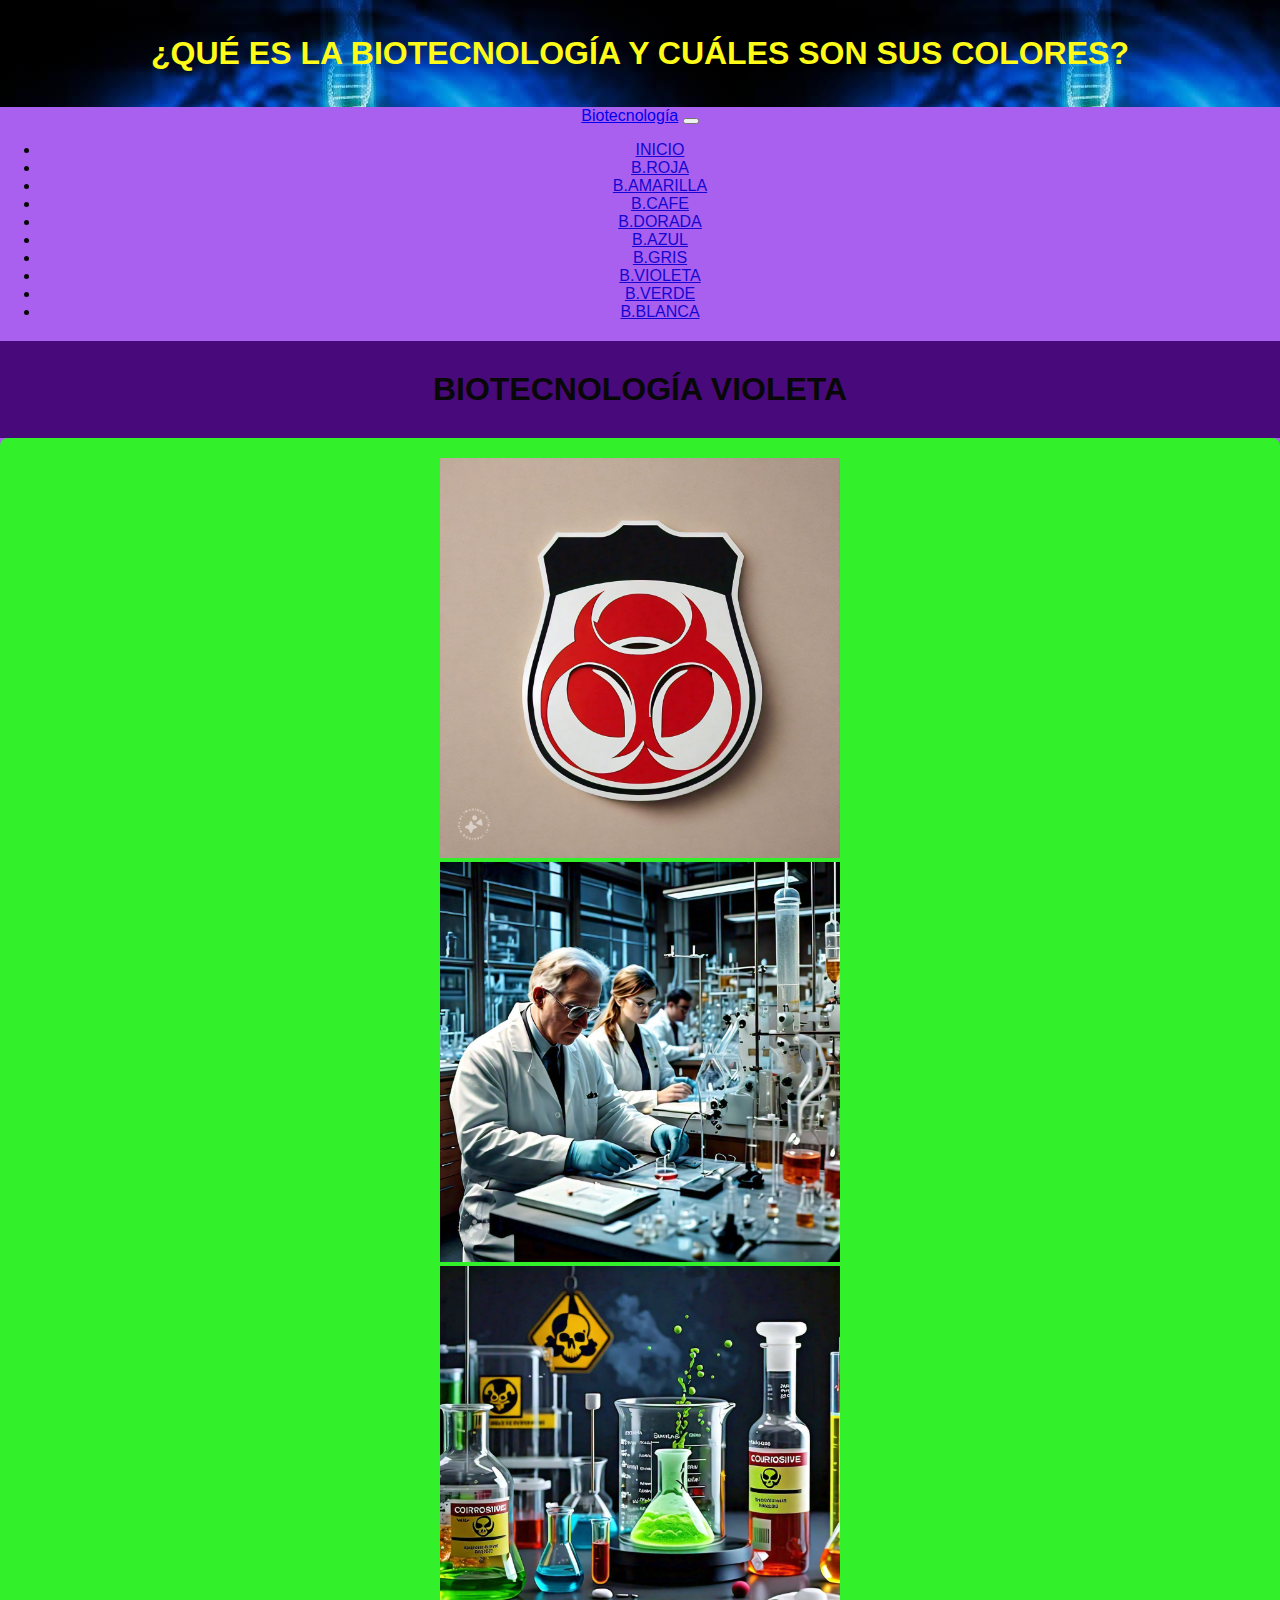
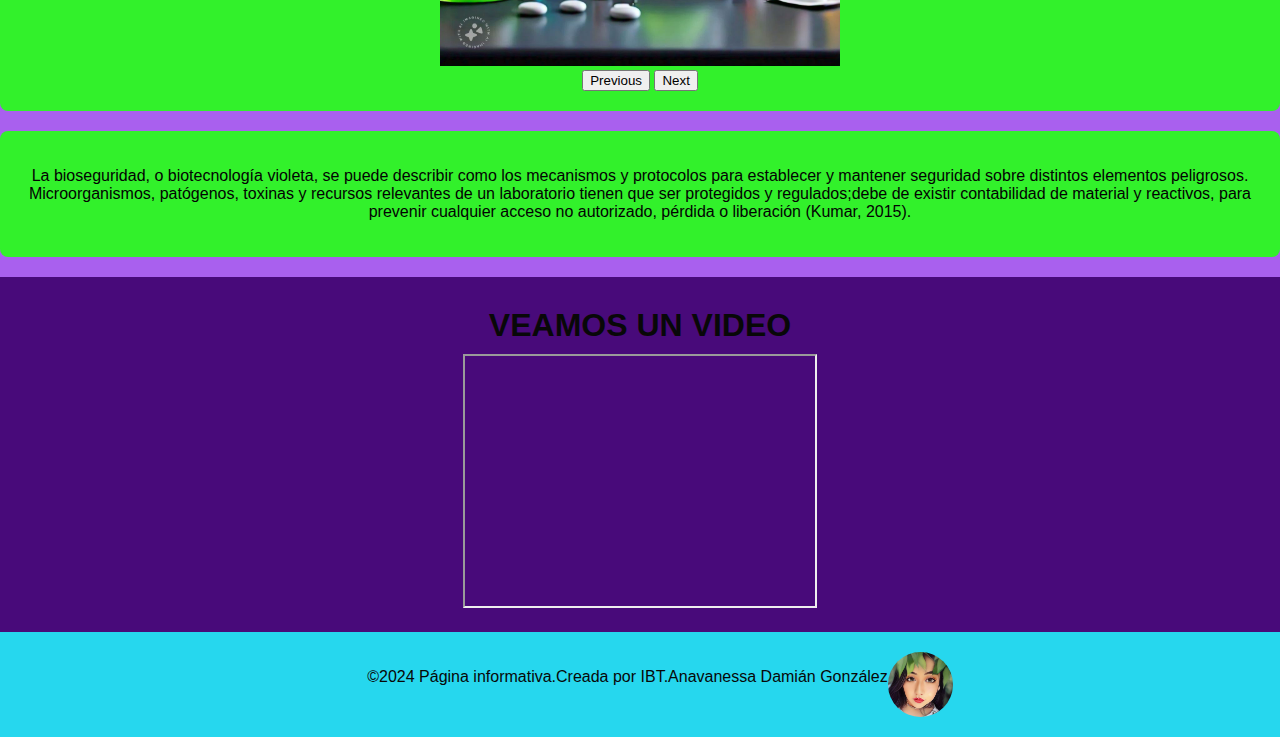
<file: bvioleta.html>
<!DOCTYPE html>
<html lang="en">

<head>
    <meta charset="UTF-8">
    <meta http-equiv="X-UA-Compatible" content="IE=edge">
    <meta name="viewport" content="width=device-width, initial-scale=1.0">
    <!-- Para llamar al archivo CSS de Bootstrap -->
    <link href="https://cdn.jsdelivr.net/npm/bootstrap@5.1.3/dist/css/bootstrap.min.css" rel="stylesheet"
        integrity="sha384-1BmE4kWBq78iYhFldvKuhfTAU6auU8tT94WrHftjDbrCEXSU1oBoqyl2QvZ6jIW3" crossorigin="anonymous">
    <link rel="stylesheet" href="estilovioleta.css">
    <!-- Para llamar al archivo de JavaScript -->
    <script defer src="main1.js"></script>
    <title>MI PROYECTO PERSONAL</title>

</head>

<body>
    <header>
        <div class="container">
            <h1>¿QUÉ ES LA BIOTECNOLOGÍA Y CUÁLES SON SUS COLORES?</h1>
        </div>
    </header>

    <nav class="navbar navbar-expand-lg navbar-light bg-light">
        <div class="container">
            <a class="navbar-brand" href="#">Biotecnología</a>
            <button class="navbar-toggler" type="button" data-bs-toggle="collapse" data-bs-target="#navbarNav"
                aria-controls="navbarNav" aria-expanded="false" aria-label="Toggle navigation">
                <span class="navbar-toggler-icon"></span>
            </button>
            <div class="collapse navbar-collapse" id="navbarNav">
                <ul class="navbar-nav">
                    <li class="nav-item">
                        <a class="nav-link" href="index.html">INICIO</a>
                    </li>
                    <li class="nav-item">
                        <a class="nav-link" href="broja.html">B.ROJA</a>
                    </li>
                    <li class="nav-item">
                        <a class="nav-link" href="bamarilla.html">B.AMARILLA</a>
                    </li>
                    <li class="nav-item">
                        <a class="nav-link" href="bcafe.html">B.CAFE</a>
                    </li>
                    <li class="nav-item">
                        <a class="nav-link" href="bdorada.html">B.DORADA</a>
                    </li>
                    <li class="nav-item">
                        <a class="nav-link" href="bazul.html">B.AZUL</a>
                    </li>
                    <li class="nav-item">
                        <a class="nav-link" href="bgris.html">B.GRIS</a>
                    </li>
                    <li class="nav-item">
                        <a class="nav-link" href="bvioleta.html">B.VIOLETA</a>
                    </li>
                    <li class="nav-item">
                        <a class="nav-link" href="bverde.html">B.VERDE</a>
                    </li>
                    <li class="nav-item">
                        <a class="nav-link" href="bblanca.html">B.BLANCA</a>
                    </li>
                </ul>
            </div>
        </div>
    </nav>

    <div class="divisor1">
        <h1>BIOTECNOLOGÍA VIOLETA</h1>
    </div>

    <div class="container">
        <div class="row">
            <div class="col-lg-6">
                <div class="recuadrovioleta">
             <!-- contenedor para poner una carrusel de bootstrap -->
 <div id="carouselExampleControls" class="carousel slide" data-bs-ride="carousel">
  <div class="carousel-inner">
    <div class="carousel-item active">
      <img src="violeta1.jpg" class="d-block w-100" alt="Imagen de primeras medicinas">
    </div>
    <div class="carousel-item">
      <img src="violeta2.jpg" class="d-block w-100" alt="imagen de hongo">
    </div>
    <div class="carousel-item">
      <img src="violeta3.jpg" class="d-block w-100" alt="imagen de laboratorio">
    </div>
  </div>
  <button class="carousel-control-prev" type="button" data-bs-target="#carouselExampleControls" data-bs-slide="prev">
    <span class="carousel-control-prev-icon" aria-hidden="true"></span>
    <span class="visually-hidden">Previous</span>
  </button>
  <button class="carousel-control-next" type="button" data-bs-target="#carouselExampleControls" data-bs-slide="next">
    <span class="carousel-control-next-icon" aria-hidden="true"></span>
    <span class="visually-hidden">Next</span>
  </button>
</div>
<!-- aqui termina carrusel de bootstrap -->
</div>
</div>
<div class="col-lg-6">
        <div class="recuadrovioleta">
            
            <p> La bioseguridad, o biotecnología violeta, se puede describir como los mecanismos y protocolos para 
                establecer y mantener seguridad sobre distintos elementos peligrosos. Microorganismos, patógenos, 
                toxinas y recursos relevantes de un laboratorio tienen que ser protegidos y regulados;debe de existir 
                contabilidad de material y reactivos, para prevenir cualquier acceso no autorizado, pérdida o liberación (Kumar, 2015).  </p>
            
            </div>
        </div>
    </div>
</div>

<div class="divisor1">
    <h1>VEAMOS UN VIDEO</h1>
    <iframe width="350" height="250"  src="https://www.youtube.com/embed/ex6uQD2T2-I?si=AVPEhy_Cbx8zJfPN"
     title="YouTube video player"  allow="accelerometer; autoplay; clipboard-write; 
     encrypted-media; gyroscope; picture-in-picture; web-share" 
    referrerpolicy="strict-origin-when-cross-origin" allowfullscreen></iframe>
</div>

<footer class="footer">
    <p>©2024 Página informativa.Creada por IBT.Anavanessa Damián González</p>
    <img src="a1.png" alt="avatar del creador">
</footer>

<script src="https://cdn.jsdelivr.net/npm/bootstrap@5.3.0-alpha2/dist/js/bootstrap.bundle.min.js"
    integrity="sha384-qKXV1j0HvMUeCBQ+QVp7JcfGl760yU08IQ+GpUo5hlbpg51QRiuqHAJz8+BrxE/N" crossorigin="anonymous"></script>
</body>

</html>
</file>
<file: estiloinfografia.css>
@import url('https://fonts.googleapis.com/css2?family=Delicious+Handrawn&display=swap');
       body {
            font-family: Arial, sans-serif;
            color: #333;
            background-color: #eaf7f6;
            margin: 0;
            padding: 0;
        }

        .divisorinfo{
            display: flex;
            flex-direction: row;
            width: 100%;
            background-color: rgb(29, 131, 3);
            margin-bottom: 20px;
        }
        .divisorinfo h6{
            font-size: 18px;
            text-align: justify;
            margin: 60px;
            color: black;
        }
        .divisorinfo p{
            font-size: 18px;
            text-align: center;
            color: black;
            font-family: 'Gill Sans', 'Gill Sans MT', Calibri, 'Trebuchet MS', sans-serif;
        }

        .container {
            width: 80%;
            margin: auto;
            overflow: hidden;
        }
        header {
            padding: 25px ;
            background-image: url(inovacion.jpeg);
            color: rgb(255, 251, 25);
            text-align: center;
        }
        .container h1{
            color: rgb(255, 251, 25);
        }
        .info {
            background-color:  rgb(86, 241, 48);
            color: rgb(3, 3, 3);
            padding: 20px;
            border-radius: 8px;
            margin-bottom: 20px;
           
        }
        .info img
        {
           
            max-width: 60%;
            height: auto;
            border-radius: 20%;
        }

        .infografia {
            background: #fff;
            padding: 20px;
            border-radius: 8px;
            box-shadow: 0 0 10px rgba(0, 0, 0, 0.1);
            margin-top: 20px;
        }
        h1, h2 {
            color: #333;
        }
        .section {
            margin-bottom: 15px;
        }
        .section img {
            max-width: 60%;
            height: auto;
            align-content: center;
          
            border-radius: 10px;

        }
        .section p {
            font-size: 16px;
            line-height: 1.6;
            text-align: justify;
        }
      
        .divisor1 {
            margin-bottom: 20px;
            text-align: center;
            padding:20px;
            background-color: #0fe5ec;
        }
        .divisor1 p{
            text-align: justify;
        }
        
        .divisor1 iframe{
 
            max-height: 600;
            max-width: 400;

        
        }
               
          footer {
            display: flex;
            justify-content: center;
            text-align: center;
            width: 100%;
            background-color: rgb(38, 215, 238);
            height: 70px;
            padding: 20px;
          }
        
          footer img{
            max-width: 100px;
            height: auto;
            align-items:right ;
            border-radius: 70%;
        }
        footer h1 {
            color: rgb(38, 215, 238);
            
        }   
        footer p {
            height: auto;
            color: rgb(3, 3, 3);
            
        } 
        .navbar {
            margin-bottom: 20px;
        }
        
        .navbar-nav .nav-link {
            color: #1507d1;
        }
        
        .navbar-nav .nav-link:hover {
            background-color: #50e216;
        }
        
        
@media (max-width: 768px) {
    .carousel-item img {
        max-height: 300px;
        object-fit: cover; /* Asegura que la imagen cubra el contenedor */
        }
    }

    header img {
        max-width: 120px;
    }


@media (max-width: 576px) {
    .divisor1 h1 {
        font-size: 1.5em;
    }

    footer img {
        max-width: 30px;
    }
}
.container{
text-align: center;
}
</file>
<file: estiloamarilla.css>
body {
    font-family: Arial, sans-serif;
    margin: 0;
    padding: 0;
    color: #080808;
    background-color: #c9c505;
   
}

header {
    padding: 25px ;
    background-image: url(inovacion.jpeg);
    color: rgb(255, 251, 25);
    text-align: center;
}

header img {
    height: auto;
}

h1 {
    font-size: 2em;
    margin: 10px 0;
}


.navbar {
    margin-bottom: 20px;
}

.navbar-nav .nav-link {
    color: #1507d1;
}

.navbar-nav .nav-link:hover {
    background-color: #50e216;
}



.carousel-item img {
    max-height: 400px;
    object-fit: cover;
}


.divisor1 {
    text-align: center;
    padding:20px;
    background-color: #f0e269;
}


.recuadroamarilla {
    background-color: #e6d118;
    color: rgb(3, 3, 3);
    padding: 20px;
    border-radius: 8px;
    margin-bottom: 20px;
}


.divisor1 iframe{
 
    max-height: 600;
    max-width: 400;

}
.recuadroamarilla
{
background-color:rgb(244, 247, 63) ;

}

  footer {
    display: flex;
    justify-content: center;
    text-align: center;
    width: 100%;
    background-color: rgb(38, 215, 238);
    height: 65px;
    padding: 20px;
  }

  footer img{
    max-width: 100px;
    height: auto;
    align-items:right ;
    border-radius: 70%;
}
footer h1 {
    color: rgb(38, 215, 238);
}

/* Responsive*/
@media (max-width: 768px) {
    .carousel-item img {
        max-height: 300px;
        object-fit: cover; 
        }
    }

    header img {
        max-width: 120px;
    }


@media (max-width: 576px) {
    .divisor1 h1 {
        font-size: 1.5em;
    }

    footer img {
        max-width: 30px;
    }
}
.container{
text-align: center;
}
</file>
<file: estiloazul.css>
body {
    font-family: Arial, sans-serif;
    margin: 0;
    padding: 0;
    color: #080808;
    background-color: #0288d1;
   
}

header {
    padding: 25px ;
    background-image: url(inovacion.jpeg);
    color: rgb(255, 251, 25);
    text-align: center;
}

header img {
    height: auto;
}

h1 {
    font-size: 2em;
    margin: 10px 0;
}


.navbar {
    margin-bottom: 20px;
}

.navbar-nav .nav-link {
    color: #1507d1;
}

.navbar-nav .nav-link:hover {
    background-color: #50e216;
}



.carousel-item img {
    max-height: 400px;
    object-fit: cover;
}


.divisor1 {
    text-align: center;
    padding:20px;
    background-color: #0fe5ec;
}


.recuadroazul {
    background-color: #0288d1;
    color: rgb(3, 3, 3);
    padding: 20px;
    border-radius: 8px;
    margin-bottom: 20px;
}


.divisor1 iframe{
 
    max-height: 600;
    max-width: 400;

}
.recuadroazul
{
background-color:blue ;

}

  footer {
    display: flex;
    justify-content: center;
    text-align: center;
    width: 100%;
    background-color: rgb(38, 215, 238);
    height: 65px;
    padding: 20px;
  }

  footer img{
    max-width: 100px;
    height: auto;
    align-items:right ;
    border-radius: 70%;
}
footer h1 {
    color: rgb(38, 215, 238);
}


@media (max-width: 768px) {
    .carousel-item img {
        max-height: 300px;
        object-fit: cover; 
        }
    }

    header img {
        max-width: 120px;
    }


@media (max-width: 576px) {
    .divisor1 h1 {
        font-size: 1.5em;
    }

    footer img {
        max-width: 30px;
    }
}
.container{
text-align: center;
}
</file>
<file: estiloblanca.css>
body {
    font-family: Arial, sans-serif;
    margin: 0;
    padding: 0;
    color: #080808;
    background-color: #c9c505;
   
}

header {
    padding: 25px ;
    background-image: url(inovacion.jpeg);
    color: rgb(255, 251, 25);
    text-align: center;
}

header img {
    height: auto;
}

h1 {
    font-size: 2em;
    margin: 10px 0;
}


.navbar {
    margin-bottom: 20px;
}

.navbar-nav .nav-link {
    color: #1507d1;
}

.navbar-nav .nav-link:hover {
    background-color: #50e216;
}



.carousel-item img {
    max-height: 400px;
    object-fit: cover;
}


.divisor1 {
    text-align: center;
    padding:20px;
    background-color: #dbb716;
}


.recuadroblanca {
    background-color: #faea0d;
    color: rgb(3, 3, 3);
    padding: 20px;
    border-radius: 8px;
    margin-bottom: 20px;
}


.divisor1 iframe{
 
    max-height: 600;
    max-width: 400;

}
.recuadroblanca
{
background-color:rgb(244, 247, 63) ;

}

  footer {
    display: flex;
    justify-content: center;
    text-align: center;
    width: 100%;
    background-color: rgb(38, 215, 238);
    height: 65px;
    padding: 20px;
  }

  footer img{
    max-width: 100px;
    height: auto;
    align-items:right ;
    border-radius: 70%;
}
footer h1 {
    color: rgb(38, 215, 238);
}


@media (max-width: 768px) {
    .carousel-item img {
        max-height: 300px;
        object-fit: cover; 
        }
    }

    header img {
        max-width: 120px;
    }


@media (max-width: 576px) {
    .divisor1 h1 {
        font-size: 1.5em;
    }

    footer img {
        max-width: 30px;
    }
}
.container{
text-align: center;
}
</file>
<file: estilocafe.css>
body {
    font-family: Arial, sans-serif;
    margin: 0;
    padding: 0;
    color: #080808;
    background-color: #c9c505;
   
}

header {
    padding: 25px ;
    background-image: url(inovacion.jpeg);
    color: rgb(255, 251, 25);
    text-align: center;
}

header img {
    height: auto;
}

h1 {
    font-size: 2em;
    margin: 10px 0;
}

/* Navbar */
.navbar {
    margin-bottom: 20px;
}

.navbar-nav .nav-link {
    color: #1507d1;
}

.navbar-nav .nav-link:hover {
    background-color: #50e216;
}



.carousel-item img {
    max-height: 400px;
    object-fit: cover;
}


.divisor1 {
    text-align: center;
    padding:20px;
    background-color: #2c2914;
}


.recuadrocafe {
    background-color: #57532d;
    color: rgb(3, 3, 3);
    padding: 20px;
    border-radius: 8px;
    margin-bottom: 20px;
}


.divisor1 iframe{
 
    max-height: 600;
    max-width: 400;

}
.recuadrocafe
{
background-color:rgb(116, 117, 63) ;

}

  footer {
    display: flex;
    justify-content: center;
    text-align: center;
    width: 100%;
    background-color: rgb(38, 215, 238);
    height: 65px;
    padding: 20px;
  }

  footer img{
    max-width: 100px;
    height: auto;
    align-items:right ;
    border-radius: 70%;
}
footer h1 {
    color: rgb(38, 215, 238);
}


@media (max-width: 768px) {
    .carousel-item img {
        max-height: 300px;
        object-fit: cover; 
        }
    }

    header img {
        max-width: 120px;
    }


@media (max-width: 576px) {
    .divisor1 h1 {
        font-size: 1.5em;
    }

    footer img {
        max-width: 30px;
    }
}
.container{
text-align: center;
}
</file>
<file: estilodorada.css>
@import url('https://fonts.googleapis.com/css2?family=Delicious+Handrawn&display=swap');
body {
    font-family: Arial, sans-serif;
    margin: 0;
    padding: 0;
    color: #080808;
    background-color: #c9c505;
   
}

header {
    padding: 25px ;
    background-image: url(inovacion.jpeg);
    color: rgb(255, 251, 25);
    text-align: center;
}

header img {
    height: auto;
}

h1 {
    font-size: 2em;
    margin: 10px 0;
}


.navbar {
    margin-bottom: 20px;
}

.navbar-nav .nav-link {
    color: #1507d1;
}

.navbar-nav .nav-link:hover {
    background-color: #50e216;
}



.carousel-item img {
    max-height: 400px;
    object-fit: cover;
}


.divisor1 {
    text-align: center;
    padding:20px;
    background-color: #745501;
}


.recuadrodorada {
    background-color: #bd9b04;
    color: rgb(3, 3, 3);
    padding: 20px;
    border-radius: 8px;
    margin-bottom: 20px;
}


.divisor1 iframe{
 
    max-height: 600;
    max-width: 400;

}


  footer {
    display: flex;
    justify-content: center;
    text-align: center;
    width: 100%;
    background-color: rgb(38, 215, 238);
    height: 65px;
    padding: 20px;
  }

  footer img{
    max-width: 100px;
    height: auto;
    align-items:right ;
    border-radius: 70%;
}
footer h1 {
    color: rgb(38, 215, 238);
}


@media (max-width: 768px) {
    .carousel-item img {
        max-height: 300px;
        object-fit: cover; 
        }
    }

    header img {
        max-width: 120px;
    }


@media (max-width: 576px) {
    .divisor1 h1 {
        font-size: 1.5em;
    }

    footer img {
        max-width: 30px;
    }
}
.container{
text-align: center;
}
</file>
<file: estilogris.css>
body {
    font-family: Arial, sans-serif;
    margin: 0;
    padding: 0;
    color: #080808;
    background-color: #7a793d;
   
}

header {
    padding: 25px ;
    background-image: url(inovacion.jpeg);
    color: rgb(255, 251, 25);
    text-align: center;
}

header img {
    height: auto;
}

h1 {
    font-size: 2em;
    margin: 10px 0;
}


.navbar {
    margin-bottom: 20px;
}

.navbar-nav .nav-link {
    color: #1507d1;
}

.navbar-nav .nav-link:hover {
    background-color: #50e216;
}



.carousel-item img {
    max-height: 400px;
    object-fit: cover;
}


.divisor1 {
    text-align: center;
    padding:20px;
    background-color: #34360c;
}


.recuadrogris {
    background-color: #3a3a38;
    color: rgb(3, 3, 3);
    padding: 20px;
    border-radius: 8px;
    margin-bottom: 20px;
}


.divisor1 iframe{
 
    max-height: 600;
    max-width: 400;

}
.recuadrogris
{
background-color:rgb(92, 92, 87) ;

}

  footer {
    display: flex;
    justify-content: center;
    text-align: center;
    width: 100%;
    background-color: rgb(38, 215, 238);
    height: 65px;
    padding: 20px;
  }

  footer img{
    max-width: 100px;
    height: auto;
    align-items:right ;
    border-radius: 70%;
}
footer h1 {
    color: rgb(38, 215, 238);
}


@media (max-width: 768px) {
    .carousel-item img {
        max-height: 300px;
        object-fit: cover; 
        }
    }

    header img {
        max-width: 120px;
    }


@media (max-width: 576px) {
    .divisor1 h1 {
        font-size: 1.5em;
    }

    footer img {
        max-width: 30px;
    }
}
.container{
text-align: center;
}
</file>
<file: estilorojo.css>
body {
    font-family: Arial, sans-serif;
    margin: 0;
    padding: 0;
    color: #080808;
    background-color: #ca534a;
   
}

header {
    padding: 25px ;
    background-image: url(inovacion.jpeg);
    color: rgb(255, 251, 25);
    text-align: center;
}

header img {
    height: auto;
}

h1 {
    font-size: 2em;
    margin: 10px 0;
}


.navbar {
    margin-bottom: 20px;
}

.navbar-nav .nav-link {
    color: #1507d1;
}

.navbar-nav .nav-link:hover {
    background-color: #50e216;
}



.carousel-item img {
    max-height: 400px;
    object-fit: cover;
}


.divisor1 {
    text-align: center;
    padding:20px;
    background-color: #0fe5ec;
}


.recuadroroja {
    background-color: #f70606;
    color: rgb(3, 3, 3);
    padding: 20px;
    border-radius: 8px;
    margin-bottom: 20px;
}


.divisor1 iframe{
 
    max-height: 600;
    max-width: 400;

}
.recuadroroja
{
background-color:rgb(170, 40, 7) ;

}

  footer {
    display: flex;
    justify-content: center;
    text-align: center;
    width: 100%;
    background-color: rgb(38, 215, 238);
    height: 65px;
    padding: 20px;
  }

  footer img{
    max-width: 100px;
    height: auto;
    align-items:right ;
    border-radius: 70%;
}
footer h1 {
    color: rgb(38, 215, 238);
}


@media (max-width: 768px) {
    .carousel-item img {
        max-height: 300px;
        object-fit: cover; 
        }
    }

    header img {
        max-width: 120px;
    }


@media (max-width: 576px) {
    .divisor1 h1 {
        font-size: 1.5em;
    }

    footer img {
        max-width: 30px;
    }
}
.container{
text-align: center;
}
</file>
<file: estiloverde.css>
body {
    font-family: Arial, sans-serif;
    margin: 0;
    padding: 0;
    color: #080808;
    background-color: #93e646;
   
}

header {
    padding: 25px ;
    background-image: url(inovacion.jpeg);
    color: rgb(255, 251, 25);
    text-align: center;
}

header img {
    height: auto;
}

h1 {
    font-size: 2em;
    margin: 10px 0;
}


.navbar {
    margin-bottom: 20px;
}

.navbar-nav .nav-link {
    color: #1507d1;
}

.navbar-nav .nav-link:hover {
    background-color: #50e216;
}


.carousel-item img {
    max-height: 400px;
    object-fit: cover;
}


.divisor1 {
    text-align: center;
    padding:20px;
    background-color: #0b9c1e;
}


.recuadroverde {
    background-color: #10f022;
    color: rgb(3, 3, 3);
    padding: 20px;
    border-radius: 8px;
    margin-bottom: 20px;
}


.divisor1 iframe{
 
    max-height: 600;
    max-width: 400;

}
.recuadroamarilla
{
background-color:rgb(50, 241, 43) ;

}

  footer {
    display: flex;
    justify-content: center;
    text-align: center;
    width: 100%;
    background-color: rgb(38, 215, 238);
    height: 65px;
    padding: 20px;
  }

  footer img{
    max-width: 100px;
    height: auto;
    align-items:right ;
    border-radius: 70%;
}
footer h1 {
    color: rgb(38, 215, 238);
}


@media (max-width: 768px) {
    .carousel-item img {
        max-height: 300px;
        object-fit: cover; 
        }
    }

    header img {
        max-width: 120px;
    }


@media (max-width: 576px) {
    .divisor1 h1 {
        font-size: 1.5em;
    }

    footer img {
        max-width: 30px;
    }
}
.container{
text-align: center;
}
</file>
<file: estilovioleta.css>
body {
    font-family: Arial, sans-serif;
    margin: 0;
    padding: 0;
    color: #080808;
    background-color: #a960ee;
   
}

header {
    padding: 25px ;
    background-image: url(inovacion.jpeg);
    color: rgb(255, 251, 25);
    text-align: center;
}

header img {
    height: auto;
}

h1 {
    font-size: 2em;
    margin: 10px 0;
}


.navbar {
    margin-bottom: 20px;
}

.navbar-nav .nav-link {
    color: #1507d1;
}

.navbar-nav .nav-link:hover {
    background-color: #50e216;
}



.carousel-item img {
    max-height: 400px;
    object-fit: cover;
}


.divisor1 {
    text-align: center;
    padding:20px;
    background-color: #480a7a;
}


.recuadrovioleta {
    background-color: #cf14c6;
    color: rgb(3, 3, 3);
    padding: 20px;
    border-radius: 8px;
    margin-bottom: 20px;
}


.divisor1 iframe{
 
    max-height: 600;
    max-width: 400;

}
.recuadrovioleta
{
background-color:rgb(50, 241, 43) ;

}

  footer {
    display: flex;
    justify-content: center;
    text-align: center;
    width: 100%;
    background-color: rgb(38, 215, 238);
    height: 65px;
    padding: 20px;
  }

  footer img{
    max-width: 100px;
    height: auto;
    align-items:right ;
    border-radius: 70%;
}
footer h1 {
    color: rgb(38, 215, 238);
}


@media (max-width: 768px) {
    .carousel-item img {
        max-height: 300px;
        object-fit: cover; 
        }
    }

    header img {
        max-width: 120px;
    }


@media (max-width: 576px) {
    .divisor1 h1 {
        font-size: 1.5em;
    }

    footer img {
        max-width: 30px;
    }
}
.container{
text-align: center;
}
</file>
